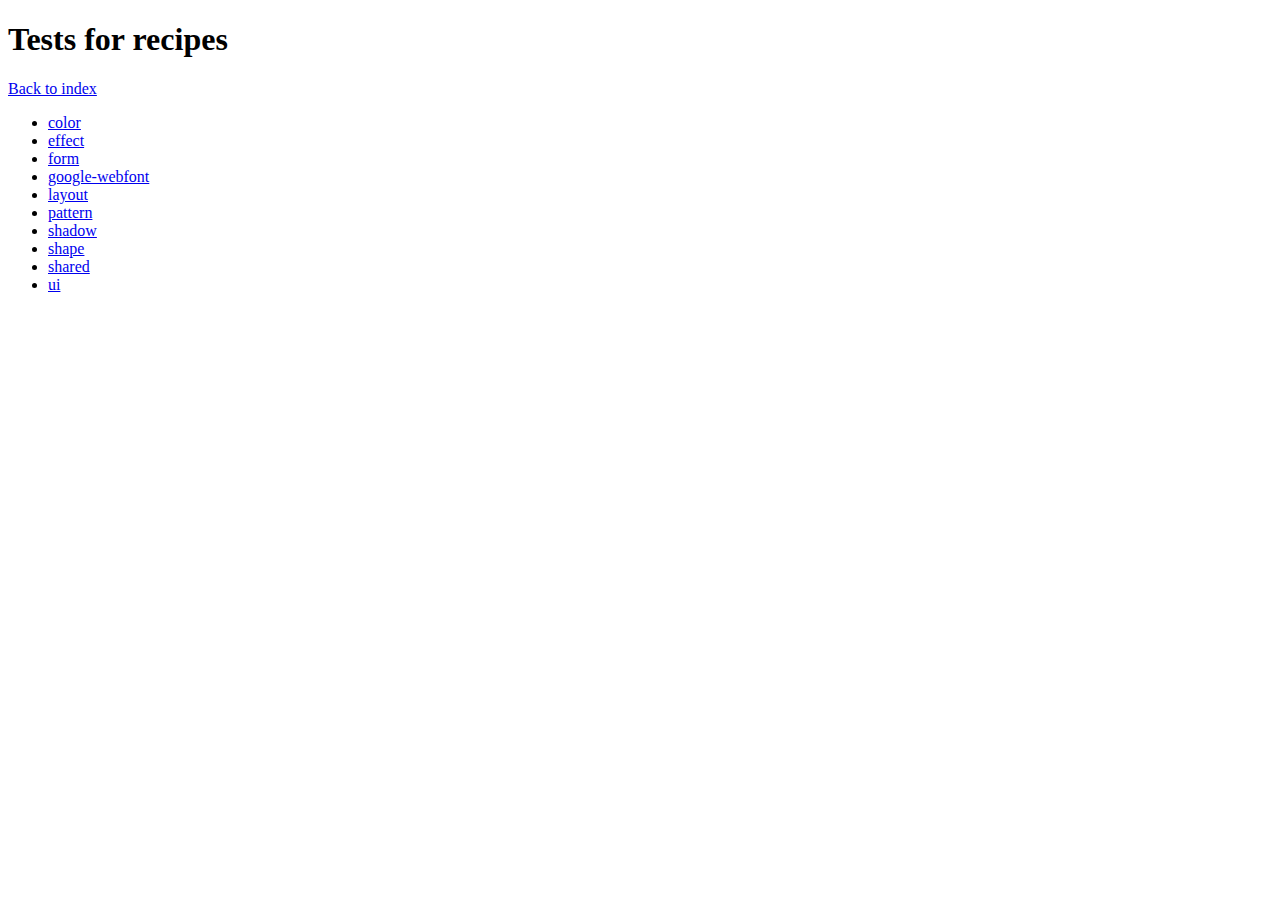
<file: src/sencha/2.0.1/trunk/www/cfa/sdk/resources/themes/vendor/compass-recipes/tests/recipes/index.html>
<!doctype html>
<h1>Tests for recipes</h1>

<a href="../">Back to index</a>

<ul>
    <li><a href="color">color</a></li>
    <li><a href="effect">effect</a></li>
    <li><a href="form">form</a></li>
    <li><a href="google-webfont">google-webfont</a></li>
    <li><a href="layout">layout</a></li>
    <li><a href="pattern">pattern</a></li>
    <li><a href="shadow">shadow</a></li>
    <li><a href="shape">shape</a></li>
    <li><a href="shared">shared</a></li>
    <li><a href="ui">ui</a></li>
</ul>
</file>
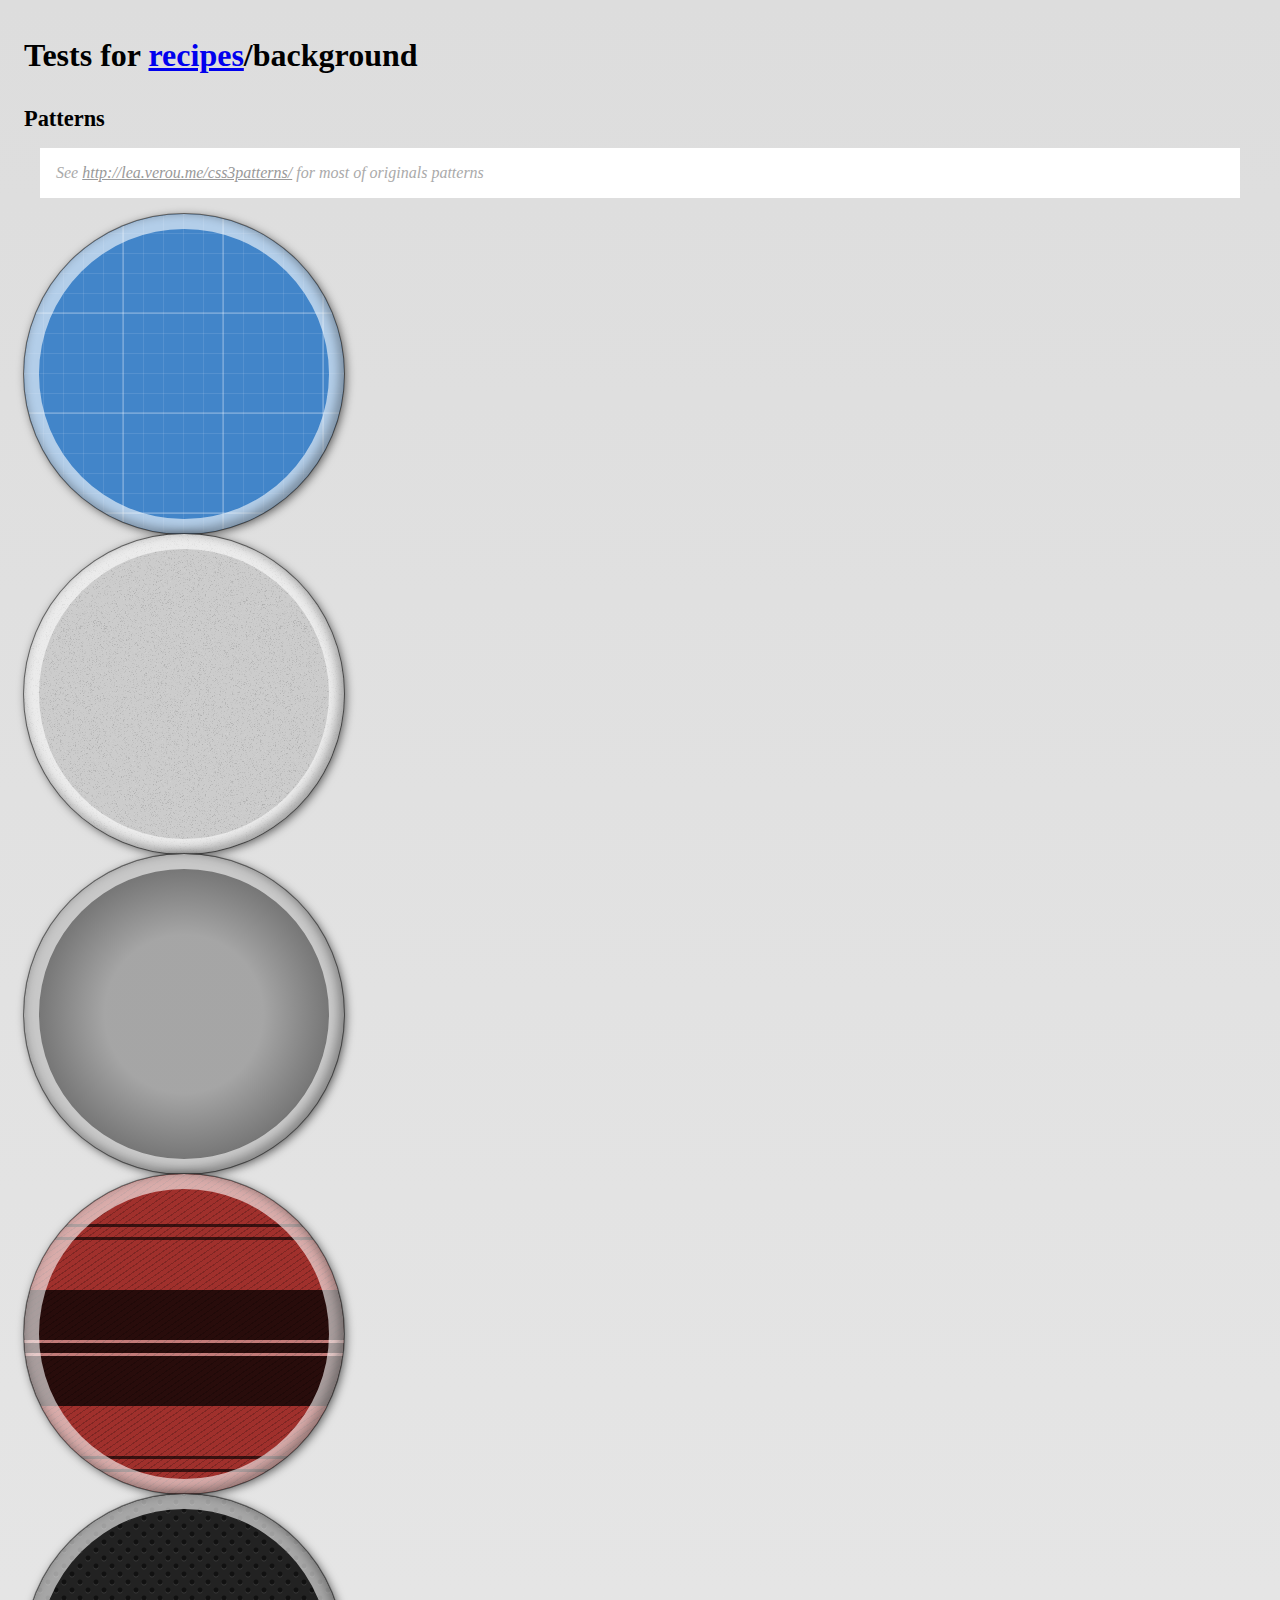
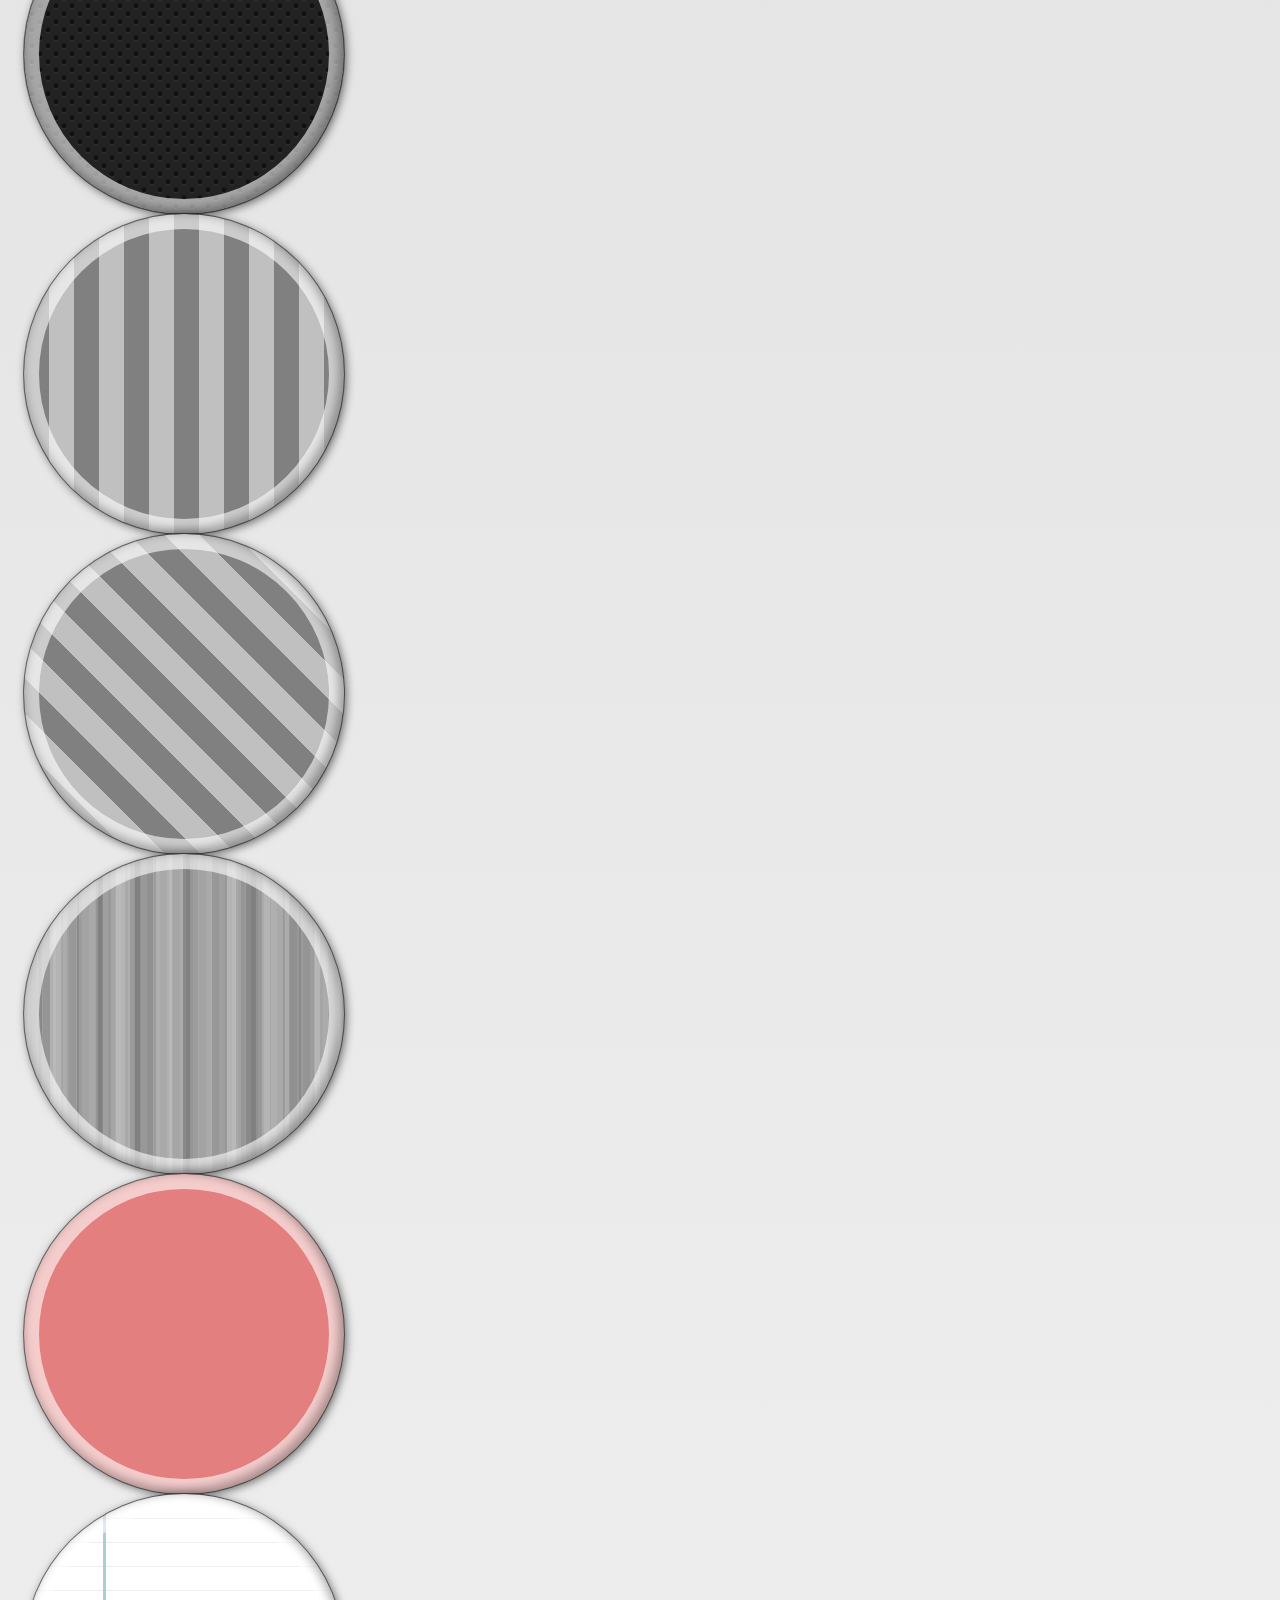
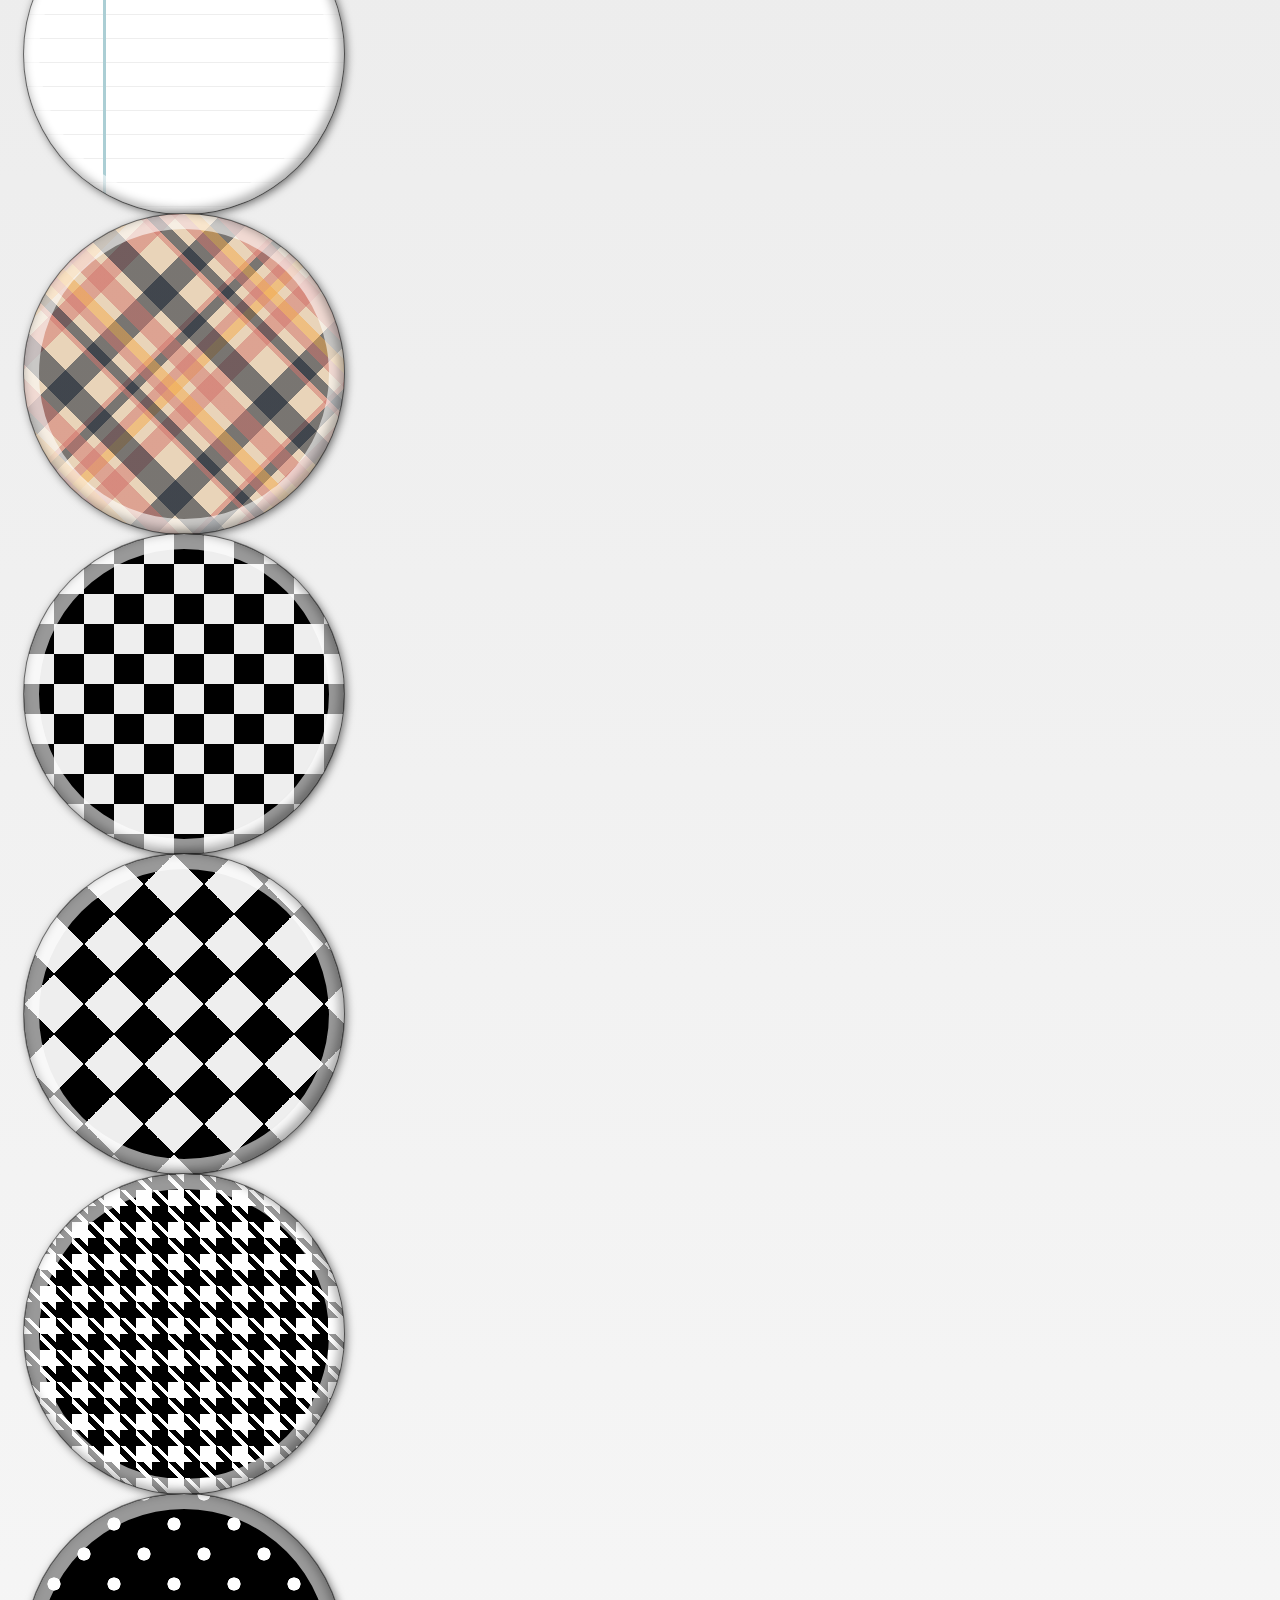
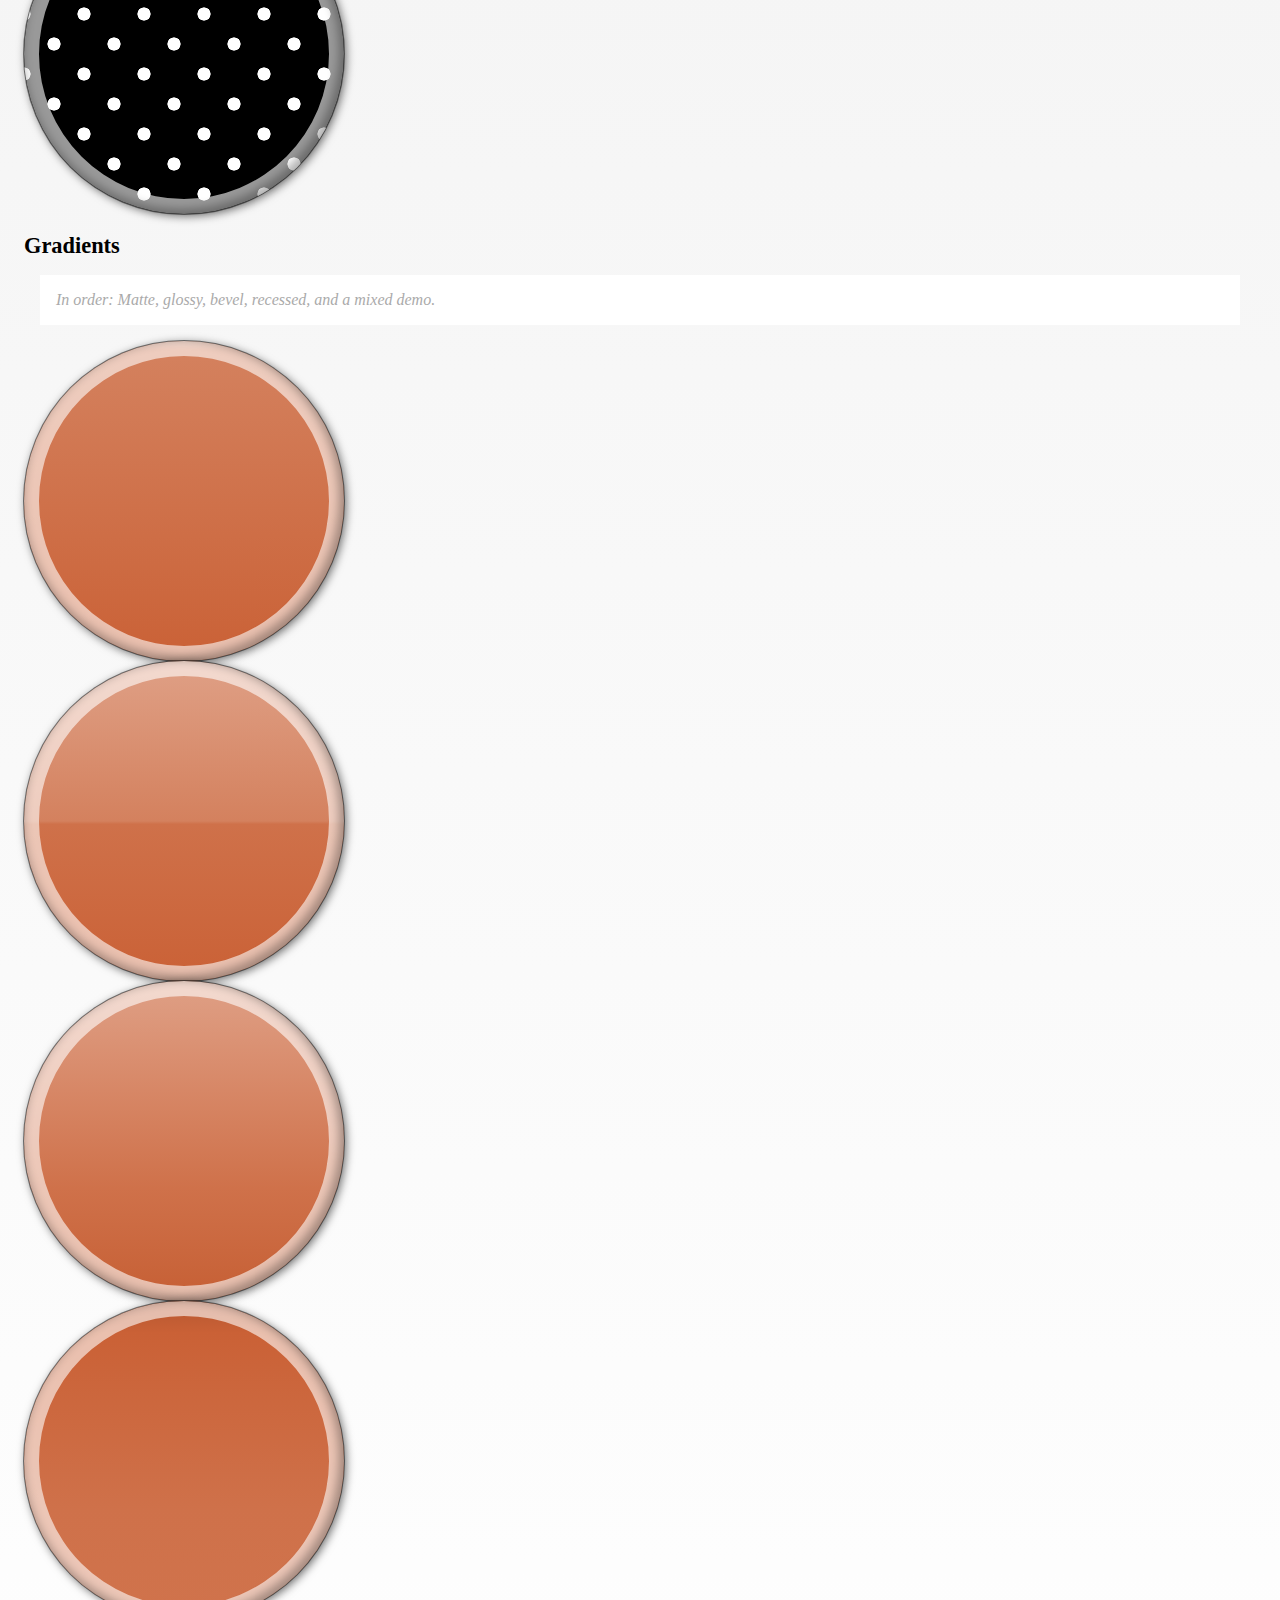
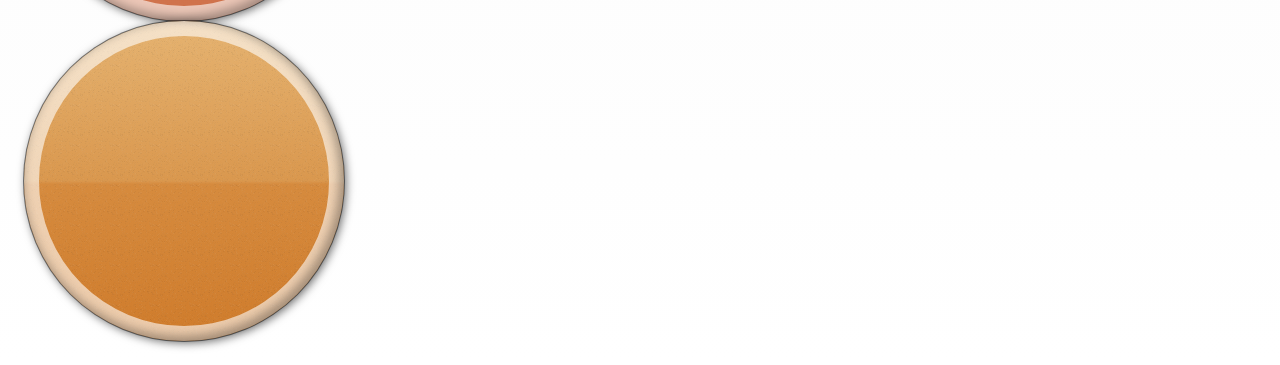
<file: src/sencha/2.0.1/trunk/www/cfa/sdk/resources/themes/vendor/compass-recipes/tests/recipes/background/index.html>
<!doctype html>
<link rel="stylesheet" href="s.css" />
<h1>Tests for <a href="../">recipes</a>/background</h1>

<h2>Patterns</h2>

<p class="doc">
    See <a href="http://lea.verou.me/css3patterns/">http://lea.verou.me/css3patterns/</a> for most of originals patterns
</p>

<div class="background-blueprint-grid"></div>

<div class="background-noise"></div>

<div class="background-radial-overlay"></div>

<div class="background-tartan"></div>

<div class="background-carbon-fiber"></div>

<div class="background-horizontal-stripes"></div>

<div class="background-diagonal-stripes"></div>

<div class="background-stripes-cicada"></div>

<div class="background-tablecloth"></div>

<div class="background-lined-paper"></div>

<div class="background-madras"></div>

<div class="background-checkerboard"></div>

<div class="background-checkerboard-diagonal"></div>

<div class="background-houndstooth"></div>

<div class="background-polka-dot"></div>

<h2>Gradients</h2>

<p class="doc">
    In order: Matte, glossy, bevel, recessed, and a mixed demo.
</p>

<div class="background-matte"></div>

<div class="background-glossy"></div>

<div class="background-bevel"></div>

<div class="background-recessed"></div>

<div class="background-mixed"></div>
</file>
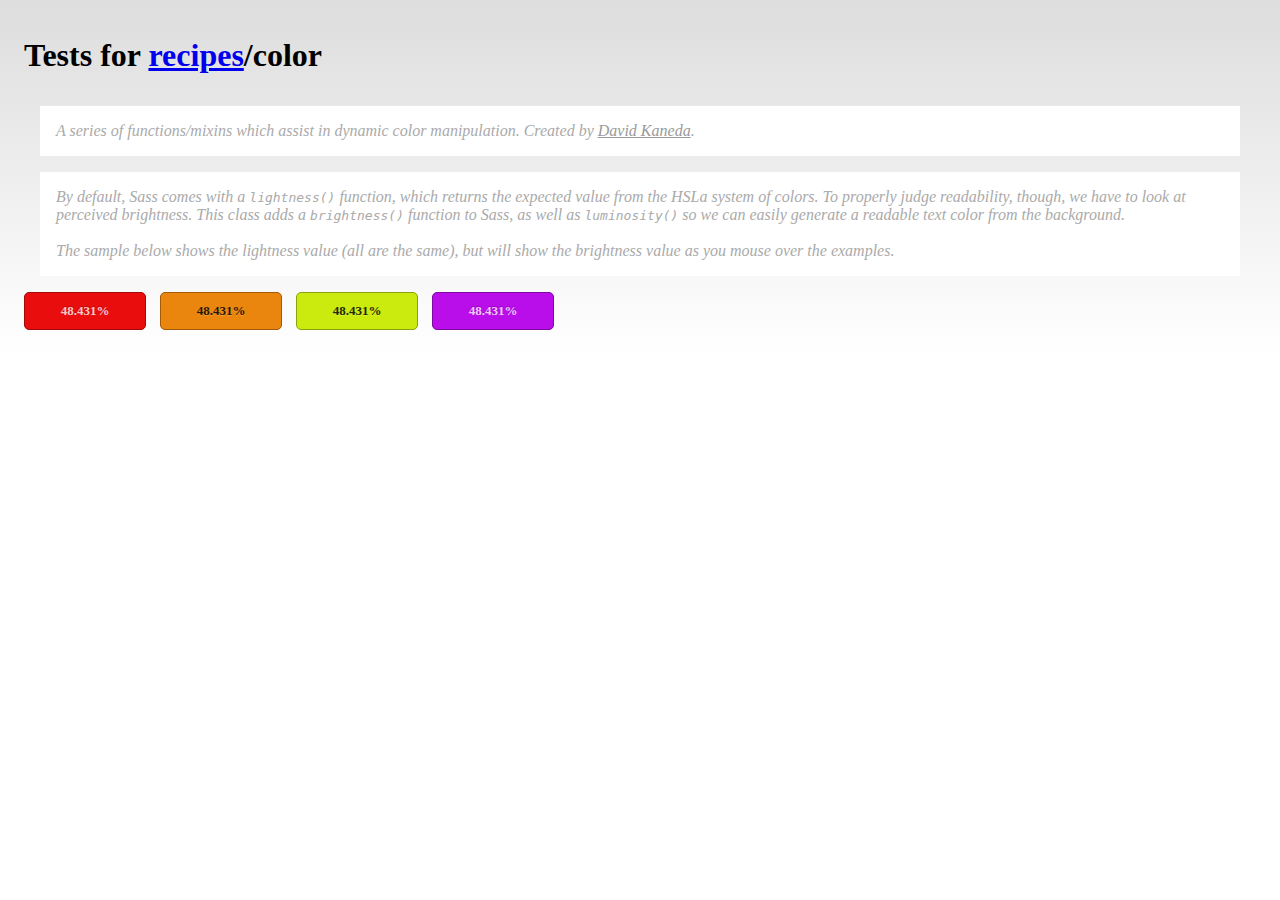
<file: src/sencha/2.0.1/trunk/www/cfa/sdk/resources/themes/vendor/compass-recipes/tests/recipes/color/index.html>
<!doctype html>
<link rel="stylesheet" href="s.css" />
<h1>Tests for <a href="../">recipes</a>/color</h1>

<p class="doc">
    A series of functions/mixins which assist in dynamic color manipulation.
    Created by <a href="http://www.davidkaneda.com">David Kaneda</a>.
</p>

<p class="doc">
    By default, Sass comes with a <code>lightness()</code> function, which returns the expected value from the HSLa system of colors. To properly judge readability, though, we have to look at perceived brightness. This class adds a <code>brightness()</code> function to Sass, as well as <code>luminosity()</code> so we can easily generate a readable text color from the background.<br><br>

    The sample below shows the lightness value (all are the same), but will show the brightness value as you mouse over the examples.
</p>

<div class="swatch1"></div>

<div class="swatch2"></div>

<div class="swatch3"></div>

<div class="swatch4"></div>

<div class="swatch5"></div>
</file>
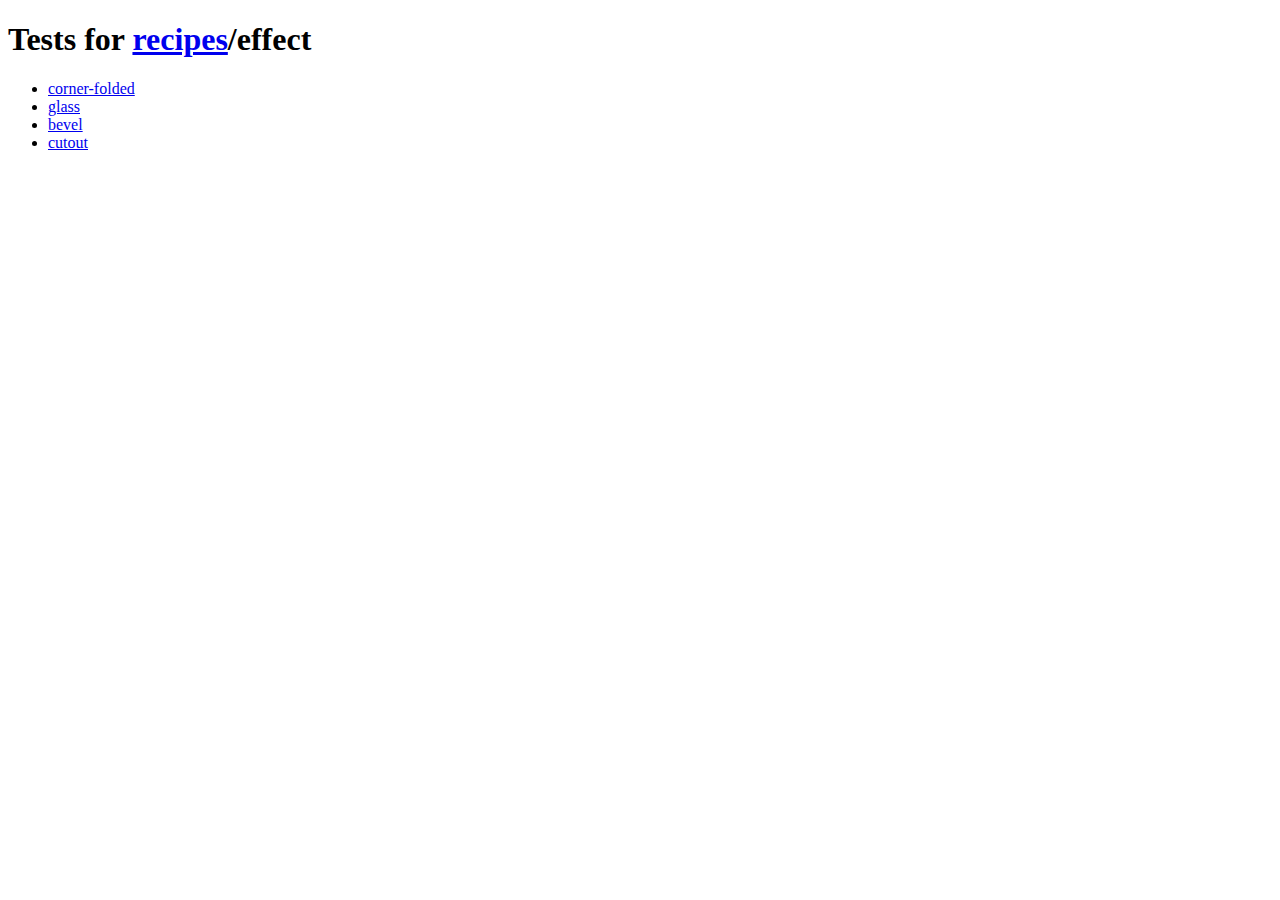
<file: src/sencha/2.0.1/trunk/www/cfa/sdk/resources/themes/vendor/compass-recipes/tests/recipes/effect/index.html>
<!doctype html>
<h1>Tests for <a href="../">recipes</a>/effect</h1>

<ul>
    <li><a href="corner-folded">corner-folded</a></li>
    <li><a href="glass">glass</a></li>
    <li><a href="bevel">bevel</a></li>
    <li><a href="cutout">cutout</a></li>

</ul>
</file>
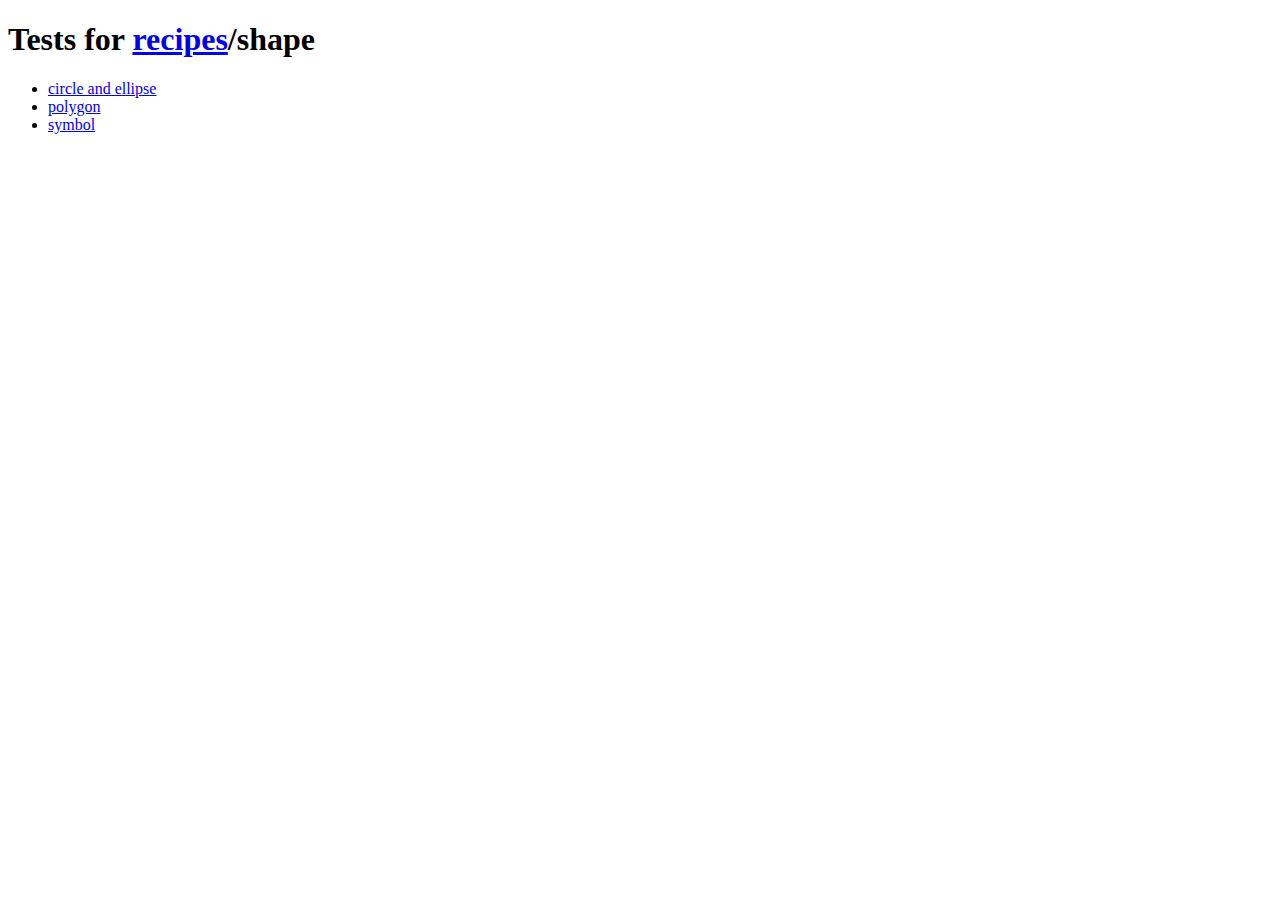
<file: src/sencha/2.0.1/trunk/www/cfa/sdk/resources/themes/vendor/compass-recipes/tests/recipes/shape/index.html>
<!doctype html>
<h1>Tests for <a href="../">recipes</a>/shape</h1>

<ul>
    <li><a href="ellipse">circle and ellipse</a></li>
    <li><a href="polygon">polygon</a></li>
    <li><a href="symbol">symbol</a></li>
</ul>
</file>
<file: src/sencha/2.0.1/trunk/www/cfa/sdk/resources/themes/vendor/compass-recipes/tests/recipes/background/s.css>
html {
  padding: 1em;
  background: -webkit-gradient(linear, 50% 0%, 50% 100%, color-stop(0%, #dddddd), color-stop(100%, #ffffff)) no-repeat;
  background: -webkit-linear-gradient(#dddddd, #ffffff) no-repeat;
  background: -moz-linear-gradient(#dddddd, #ffffff) no-repeat;
  background: -o-linear-gradient(#dddddd, #ffffff) no-repeat;
  background: -ms-linear-gradient(#dddddd, #ffffff) no-repeat;
  background: linear-gradient(#dddddd, #ffffff) no-repeat;
}

h1 {
  font-size: 2em;
  margin-bottom: 1em;
}

h2 {
  font-size: 1.4em;
  margin-bottom: .6em;
}

.doc {
  background: #fff;
  border: #ddd;
  padding: 1em;
  color: #aaa;
  margin: 1em;
  font-style: italic;
}
.doc a {
  color: #999;
}

/**
 * Background noise recipe
 * 
 * This recipe use a sass function to generate a .png file
 * 
 * Inspired by a jQuery plugin "Noisy" by Daniel Rapp @DanielRapp
 * @link https://github.com/DanielRapp/Noisy
 * 
 * Converted using Sass by Aaron Russell @aaronrussell & Philipp Bosch @philippbosch
 * @link https://gist.github.com/1021332
 * 
 * Ported to a sass gem by Antti Salonen @antsa
 * @link https://github.com/antsa/sassy_noise
 * 
 * Mixin:        background-noise
 * Function:     background_noise
 * 
 * @author Daniel Rapp @DanielRapp
 * @author Aaron Russell @aaronrussell
 * @author Philipp Bosch @philippbosch
 * @author Antti Salonen @antsa
 * @author Maxime Thirouin maxime.thirouin@gmail.com @MoOx
 */
/**
 *
 * @class Gradients
 * @author David Kaneda http://www.davidkaneda.com/
 *
 */
/**
 * Adds a background gradient into a specified selector.
 * 
 *     @include background-gradient(#444, 'glossy');
 * 
 * You can also use color-stops if you want full control of the gradient:
 * 
 *     @include background-gradient(#444, color-stops(#333, #222, #111));
 * 
 * @param {color} $bg-color
 * The base color of the gradient.
 * 
 * @param {string/list} $type
 * The style of the gradient, one of five pre-defined options: matte, bevel, glossy, recessed, or linear:
 *
 *     @include background-gradient(red, 'glossy');
 *
 * It can also accept a list of color-stop values:;
 * 
 *     @include background-gradient(black, color-stops(#333, #111, #000));
 * 
 * @param {string} $direction
 * The direction of the gradient.
 */
/**
 * Blueprint grid background pattern
 * 
 * @link http://lea.verou.me/css3patterns/#blueprint-grid
 *
 * @author Lea Verou http://lea.verou.me/ for the original pattern
 * @author Maxime Thirouin maxime.thirouin@gmail.com @MoOx for the sass mixin
 */
/**
 * Background overlay inspired by Google Chrome modal overlay
 * 
 * @author Maxime Thirouin @MoOx maxime.thirouin@gmail.com
 */
/**
 *
 * Before compass 0.11.5, you need to add
 * Compass::BrowserSupport.add_support("repeating-linear-gradient", "webkit", "moz", "o", "ms")
 * To your configuration (config.rb)
 * @see https://github.com/chriseppstein/compass/issues/401
 *
 * @link http://lea.verou.me/css3patterns/#tartan
 *
 * @author Marta Armada http://swwweet.com/ for the original pattern
 * @author Maxime Thirouin maxime.thirouin@gmail.com @MoOx for the sass mixin
 */
/**
 * Carbon Fiber background pattern
 *
 * @author Lea Verou http://lea.verou.me/ for the original pattern
 * @author David Kaneda http://www.davidkaneda.com/ for the Sass mixin
 *
 * @link http://lea.verou.me/css3patterns/
 *
 */
/**
 * Striped background patterns
 *
 * Before compass 0.11.5, you need to add
 * Compass::BrowserSupport.add_support("repeating-linear-gradient", "webkit", "moz", "o", "ms")
 * To your configuration (config.rb)
 * @see https://github.com/chriseppstein/compass/issues/401
 *
 * @link http://lea.verou.me/css3patterns/#horizontal-stripes
 * @link http://lea.verou.me/css3patterns/#vertical-stripes
 *
 * @author Lea Verou http://lea.verou.me/ for the original pattern
 * @author Mason Wendell mason@canarypromo.com @canarymason for the sass mixin
 */
/**
 * Cicada background pattern
 *
 * @link http://lea.verou.me/css3patterns/#cicada-stripes
 *
 * @author Randy Merril http://forthedeveloper.com/ for the original pattern
 * @author Mason Wendell mason@canarypromo.com @canarymason for the sass mixin
 */
/**
 *
 * Tablecloth background pattern
 *
 * @link http://lea.verou.me/css3patterns/#tablecloth
 *
 * @author Lea Verou http://lea.verou.me/ for the original pattern
 * @author Mason Wendell mason@canarypromo.com @canarymason for the sass mixin
 */
/**
 * Lined paper background pattern
 *
 * @link http://lea.verou.me/css3patterns/#lined-paper
 *
 * @author Sarah Backhouse http://www.jadu.net/ for the original pattern
 * @author Mason Wendell mason@canarypromo.com @canarymason for the sass mixin
 */
/**
 * Madras background pattern
 *
 * Before compass 0.11.5, you need to add
 * Compass::BrowserSupport.add_support("repeating-linear-gradient", "webkit", "moz", "o", "ms")
 * To your configuration (config.rb)
 * @see https://github.com/chriseppstein/compass/issues/401
 *
 * @link http://lea.verou.me/css3patterns/#madras
 *
 * @author Divya Manian http://nimbupani.com/ for the original pattern
 * @author Mason Wendell mason@canarypromo.com @canarymason for the sass mixin
 */
/**
 * Checkerboard background pattern
 *
 * @link http://lea.verou.me/css3patterns/#checkerboard
 * @link http://lea.verou.me/css3patterns/#diagonal-checkerboard
 *
 * @author Lea Verou http://lea.verou.me/ for the original pattern
 * @author Mason Wendell mason@canarypromo.com @canarymason for the sass mixin
 */
/**
 *
 * Houndstooth background pattern
 *
 * @link http://lea.verou.me/css3patterns/#houndstooth
 *
 * @author Antoine Bernier http://abernier.name for the original pattern
 * @author Mason Wendell mason@canarypromo.com @canarymason for the sass mixin
 */
/**
 *
 * Polkadot background pattern
 *
 * @link http://lea.verou.me/css3patterns/#polka-dot
 *
 * @author Lea Verou http://lea.verou.me/ for the original pattern
 * @author Mason Wendell mason@canarypromo.com @canarymason for the sass mixin
 */
div {
  width: 20em;
  height: 20em;
  cursor: pointer;
  background-color: #ccc;
  -moz-border-radius: 50%;
  -webkit-border-radius: 50%;
  -o-border-radius: 50%;
  -ms-border-radius: 50%;
  -khtml-border-radius: 50%;
  border-radius: 50%;
  -moz-box-shadow: -3px -3px 10px 2px rgba(0, 0, 0, 0.3) inset, 0 0 0 15px rgba(255, 255, 255, 0.6) inset, 0 0 0 1px rgba(0, 0, 0, 0.5), 2px 2px 10px rgba(0, 0, 0, 0.6);
  -webkit-box-shadow: -3px -3px 10px 2px rgba(0, 0, 0, 0.3) inset, 0 0 0 15px rgba(255, 255, 255, 0.6) inset, 0 0 0 1px rgba(0, 0, 0, 0.5), 2px 2px 10px rgba(0, 0, 0, 0.6);
  -o-box-shadow: -3px -3px 10px 2px rgba(0, 0, 0, 0.3) inset, 0 0 0 15px rgba(255, 255, 255, 0.6) inset, 0 0 0 1px rgba(0, 0, 0, 0.5), 2px 2px 10px rgba(0, 0, 0, 0.6);
  box-shadow: -3px -3px 10px 2px rgba(0, 0, 0, 0.3) inset, 0 0 0 15px rgba(255, 255, 255, 0.6) inset, 0 0 0 1px rgba(0, 0, 0, 0.5), 2px 2px 10px rgba(0, 0, 0, 0.6);
}

.background-blueprint-grid {
  background-color: #4285c9;
  background-image: -webkit-gradient(linear, 50% 0%, 50% 2, color-stop(100%, rgba(255, 255, 255, 0.2)), color-stop(100%, rgba(255, 255, 255, 0))), -webkit-gradient(linear, 0% 50%, 2 50%, color-stop(100%, rgba(255, 255, 255, 0.2)), color-stop(100%, rgba(255, 255, 255, 0))), -webkit-gradient(linear, 50% 0%, 50% 1, color-stop(100%, rgba(255, 255, 255, 0.1)), color-stop(100%, rgba(255, 255, 255, 0))), -webkit-gradient(linear, 0% 50%, 1 50%, color-stop(100%, rgba(255, 255, 255, 0.1)), color-stop(100%, rgba(255, 255, 255, 0)));
  background-image: -webkit-linear-gradient(rgba(255, 255, 255, 0.2) 2px, rgba(255, 255, 255, 0) 2px), -webkit-linear-gradient(left, rgba(255, 255, 255, 0.2) 2px, rgba(255, 255, 255, 0) 2px), -webkit-linear-gradient(rgba(255, 255, 255, 0.1) 1px, rgba(255, 255, 255, 0) 1px), -webkit-linear-gradient(left, rgba(255, 255, 255, 0.1) 1px, rgba(255, 255, 255, 0) 1px);
  background-image: -moz-linear-gradient(rgba(255, 255, 255, 0.2) 2px, rgba(255, 255, 255, 0) 2px), -moz-linear-gradient(left, rgba(255, 255, 255, 0.2) 2px, rgba(255, 255, 255, 0) 2px), -moz-linear-gradient(rgba(255, 255, 255, 0.1) 1px, rgba(255, 255, 255, 0) 1px), -moz-linear-gradient(left, rgba(255, 255, 255, 0.1) 1px, rgba(255, 255, 255, 0) 1px);
  background-image: -o-linear-gradient(rgba(255, 255, 255, 0.2) 2px, rgba(255, 255, 255, 0) 2px), -o-linear-gradient(left, rgba(255, 255, 255, 0.2) 2px, rgba(255, 255, 255, 0) 2px), -o-linear-gradient(rgba(255, 255, 255, 0.1) 1px, rgba(255, 255, 255, 0) 1px), -o-linear-gradient(left, rgba(255, 255, 255, 0.1) 1px, rgba(255, 255, 255, 0) 1px);
  background-image: -ms-linear-gradient(rgba(255, 255, 255, 0.2) 2px, rgba(255, 255, 255, 0) 2px), -ms-linear-gradient(left, rgba(255, 255, 255, 0.2) 2px, rgba(255, 255, 255, 0) 2px), -ms-linear-gradient(rgba(255, 255, 255, 0.1) 1px, rgba(255, 255, 255, 0) 1px), -ms-linear-gradient(left, rgba(255, 255, 255, 0.1) 1px, rgba(255, 255, 255, 0) 1px);
  background-image: linear-gradient(rgba(255, 255, 255, 0.2) 2px, rgba(255, 255, 255, 0) 2px), linear-gradient(left, rgba(255, 255, 255, 0.2) 2px, rgba(255, 255, 255, 0) 2px), linear-gradient(rgba(255, 255, 255, 0.1) 1px, rgba(255, 255, 255, 0) 1px), linear-gradient(left, rgba(255, 255, 255, 0.1) 1px, rgba(255, 255, 255, 0) 1px);
  background-size: 100px 100px, 100px 100px, 20px 20px, 20px 20px;
  background-position: -2px -2px, -2px -2px, -1px -1px, -1px -1px;
}

.background-noise {
  background-image: url('[data-uri]');
  background-repeat: repeat;
}

.background-radial-overlay {
  background-image: -webkit-gradient(radial, 50% 50%, 0, 50% 50%, 100, color-stop(0%, rgba(127, 127, 127, 0.5)), color-stop(35%, rgba(127, 127, 127, 0.5)), color-stop(100%, rgba(0, 0, 0, 0.7)));
  background-image: -webkit-radial-gradient(rgba(127, 127, 127, 0.5), rgba(127, 127, 127, 0.5) 35%, rgba(0, 0, 0, 0.7));
  background-image: -moz-radial-gradient(rgba(127, 127, 127, 0.5), rgba(127, 127, 127, 0.5) 35%, rgba(0, 0, 0, 0.7));
  background-image: -o-radial-gradient(rgba(127, 127, 127, 0.5), rgba(127, 127, 127, 0.5) 35%, rgba(0, 0, 0, 0.7));
  background-image: -ms-radial-gradient(rgba(127, 127, 127, 0.5), rgba(127, 127, 127, 0.5) 35%, rgba(0, 0, 0, 0.7));
  background-image: radial-gradient(rgba(127, 127, 127, 0.5), rgba(127, 127, 127, 0.5) 35%, rgba(0, 0, 0, 0.7));
}

.background-tartan {
  background-color: #a0302c;
  background-image: -webkit-repeating-linear-gradient(rgba(255, 255, 255, 0), rgba(255, 255, 255, 0) 50px, rgba(0, 0, 0, 0.4) 50px, rgba(0, 0, 0, 0.4) 53px, rgba(255, 255, 255, 0) 53px, rgba(255, 255, 255, 0) 63px, rgba(0, 0, 0, 0.4) 63px, rgba(0, 0, 0, 0.4) 66px, rgba(255, 255, 255, 0) 66px, rgba(255, 255, 255, 0) 116px, rgba(0, 0, 0, 0.5) 116px, rgba(0, 0, 0, 0.5) 166px, rgba(255, 255, 255, 0.2) 166px, rgba(255, 255, 255, 0.2) 169px, rgba(0, 0, 0, 0.5) 169px, rgba(0, 0, 0, 0.5) 179px, rgba(255, 255, 255, 0.2) 179px, rgba(255, 255, 255, 0.2) 182px, rgba(0, 0, 0, 0.5) 182px, rgba(0, 0, 0, 0.5) 232px, rgba(255, 255, 255, 0) 232px), -webkit-repeating-linear-gradient(180deg, rgba(255, 255, 255, 0), rgba(255, 255, 255, 0) 50px, rgba(0, 0, 0, 0.4) 50px, rgba(0, 0, 0, 0.4) 53px, rgba(255, 255, 255, 0) 53px, rgba(255, 255, 255, 0) 63px, rgba(0, 0, 0, 0.4) 63px, rgba(0, 0, 0, 0.4) 66px, rgba(255, 255, 255, 0) 66px, rgba(255, 255, 255, 0) 116px, rgba(0, 0, 0, 0.5) 116px, rgba(0, 0, 0, 0.5) 166px, rgba(255, 255, 255, 0.2) 166px, rgba(255, 255, 255, 0.2) 169px, rgba(0, 0, 0, 0.5) 169px, rgba(0, 0, 0, 0.5) 179px, rgba(255, 255, 255, 0.2) 179px, rgba(255, 255, 255, 0.2) 182px, rgba(0, 0, 0, 0.5) 182px, rgba(0, 0, 0, 0.5) 232px, rgba(255, 255, 255, 0) 232px), -webkit-repeating-linear-gradient(-35deg, rgba(255, 255, 255, 0), rgba(255, 255, 255, 0) 2px, rgba(0, 0, 0, 0.2) 2px, rgba(0, 0, 0, 0.2) 3px, rgba(255, 255, 255, 0) 3px, rgba(255, 255, 255, 0) 5px, rgba(0, 0, 0, 0.2) 5px);
  background-image: -moz-repeating-linear-gradient(rgba(255, 255, 255, 0), rgba(255, 255, 255, 0) 50px, rgba(0, 0, 0, 0.4) 50px, rgba(0, 0, 0, 0.4) 53px, rgba(255, 255, 255, 0) 53px, rgba(255, 255, 255, 0) 63px, rgba(0, 0, 0, 0.4) 63px, rgba(0, 0, 0, 0.4) 66px, rgba(255, 255, 255, 0) 66px, rgba(255, 255, 255, 0) 116px, rgba(0, 0, 0, 0.5) 116px, rgba(0, 0, 0, 0.5) 166px, rgba(255, 255, 255, 0.2) 166px, rgba(255, 255, 255, 0.2) 169px, rgba(0, 0, 0, 0.5) 169px, rgba(0, 0, 0, 0.5) 179px, rgba(255, 255, 255, 0.2) 179px, rgba(255, 255, 255, 0.2) 182px, rgba(0, 0, 0, 0.5) 182px, rgba(0, 0, 0, 0.5) 232px, rgba(255, 255, 255, 0) 232px), -moz-repeating-linear-gradient(180deg, rgba(255, 255, 255, 0), rgba(255, 255, 255, 0) 50px, rgba(0, 0, 0, 0.4) 50px, rgba(0, 0, 0, 0.4) 53px, rgba(255, 255, 255, 0) 53px, rgba(255, 255, 255, 0) 63px, rgba(0, 0, 0, 0.4) 63px, rgba(0, 0, 0, 0.4) 66px, rgba(255, 255, 255, 0) 66px, rgba(255, 255, 255, 0) 116px, rgba(0, 0, 0, 0.5) 116px, rgba(0, 0, 0, 0.5) 166px, rgba(255, 255, 255, 0.2) 166px, rgba(255, 255, 255, 0.2) 169px, rgba(0, 0, 0, 0.5) 169px, rgba(0, 0, 0, 0.5) 179px, rgba(255, 255, 255, 0.2) 179px, rgba(255, 255, 255, 0.2) 182px, rgba(0, 0, 0, 0.5) 182px, rgba(0, 0, 0, 0.5) 232px, rgba(255, 255, 255, 0) 232px), -moz-repeating-linear-gradient(-35deg, rgba(255, 255, 255, 0), rgba(255, 255, 255, 0) 2px, rgba(0, 0, 0, 0.2) 2px, rgba(0, 0, 0, 0.2) 3px, rgba(255, 255, 255, 0) 3px, rgba(255, 255, 255, 0) 5px, rgba(0, 0, 0, 0.2) 5px);
  background-image: -o-repeating-linear-gradient(rgba(255, 255, 255, 0), rgba(255, 255, 255, 0) 50px, rgba(0, 0, 0, 0.4) 50px, rgba(0, 0, 0, 0.4) 53px, rgba(255, 255, 255, 0) 53px, rgba(255, 255, 255, 0) 63px, rgba(0, 0, 0, 0.4) 63px, rgba(0, 0, 0, 0.4) 66px, rgba(255, 255, 255, 0) 66px, rgba(255, 255, 255, 0) 116px, rgba(0, 0, 0, 0.5) 116px, rgba(0, 0, 0, 0.5) 166px, rgba(255, 255, 255, 0.2) 166px, rgba(255, 255, 255, 0.2) 169px, rgba(0, 0, 0, 0.5) 169px, rgba(0, 0, 0, 0.5) 179px, rgba(255, 255, 255, 0.2) 179px, rgba(255, 255, 255, 0.2) 182px, rgba(0, 0, 0, 0.5) 182px, rgba(0, 0, 0, 0.5) 232px, rgba(255, 255, 255, 0) 232px), -o-repeating-linear-gradient(180deg, rgba(255, 255, 255, 0), rgba(255, 255, 255, 0) 50px, rgba(0, 0, 0, 0.4) 50px, rgba(0, 0, 0, 0.4) 53px, rgba(255, 255, 255, 0) 53px, rgba(255, 255, 255, 0) 63px, rgba(0, 0, 0, 0.4) 63px, rgba(0, 0, 0, 0.4) 66px, rgba(255, 255, 255, 0) 66px, rgba(255, 255, 255, 0) 116px, rgba(0, 0, 0, 0.5) 116px, rgba(0, 0, 0, 0.5) 166px, rgba(255, 255, 255, 0.2) 166px, rgba(255, 255, 255, 0.2) 169px, rgba(0, 0, 0, 0.5) 169px, rgba(0, 0, 0, 0.5) 179px, rgba(255, 255, 255, 0.2) 179px, rgba(255, 255, 255, 0.2) 182px, rgba(0, 0, 0, 0.5) 182px, rgba(0, 0, 0, 0.5) 232px, rgba(255, 255, 255, 0) 232px), -o-repeating-linear-gradient(-35deg, rgba(255, 255, 255, 0), rgba(255, 255, 255, 0) 2px, rgba(0, 0, 0, 0.2) 2px, rgba(0, 0, 0, 0.2) 3px, rgba(255, 255, 255, 0) 3px, rgba(255, 255, 255, 0) 5px, rgba(0, 0, 0, 0.2) 5px);
  background-image: -ms-repeating-linear-gradient(rgba(255, 255, 255, 0), rgba(255, 255, 255, 0) 50px, rgba(0, 0, 0, 0.4) 50px, rgba(0, 0, 0, 0.4) 53px, rgba(255, 255, 255, 0) 53px, rgba(255, 255, 255, 0) 63px, rgba(0, 0, 0, 0.4) 63px, rgba(0, 0, 0, 0.4) 66px, rgba(255, 255, 255, 0) 66px, rgba(255, 255, 255, 0) 116px, rgba(0, 0, 0, 0.5) 116px, rgba(0, 0, 0, 0.5) 166px, rgba(255, 255, 255, 0.2) 166px, rgba(255, 255, 255, 0.2) 169px, rgba(0, 0, 0, 0.5) 169px, rgba(0, 0, 0, 0.5) 179px, rgba(255, 255, 255, 0.2) 179px, rgba(255, 255, 255, 0.2) 182px, rgba(0, 0, 0, 0.5) 182px, rgba(0, 0, 0, 0.5) 232px, rgba(255, 255, 255, 0) 232px), -ms-repeating-linear-gradient(180deg, rgba(255, 255, 255, 0), rgba(255, 255, 255, 0) 50px, rgba(0, 0, 0, 0.4) 50px, rgba(0, 0, 0, 0.4) 53px, rgba(255, 255, 255, 0) 53px, rgba(255, 255, 255, 0) 63px, rgba(0, 0, 0, 0.4) 63px, rgba(0, 0, 0, 0.4) 66px, rgba(255, 255, 255, 0) 66px, rgba(255, 255, 255, 0) 116px, rgba(0, 0, 0, 0.5) 116px, rgba(0, 0, 0, 0.5) 166px, rgba(255, 255, 255, 0.2) 166px, rgba(255, 255, 255, 0.2) 169px, rgba(0, 0, 0, 0.5) 169px, rgba(0, 0, 0, 0.5) 179px, rgba(255, 255, 255, 0.2) 179px, rgba(255, 255, 255, 0.2) 182px, rgba(0, 0, 0, 0.5) 182px, rgba(0, 0, 0, 0.5) 232px, rgba(255, 255, 255, 0) 232px), -ms-repeating-linear-gradient(-35deg, rgba(255, 255, 255, 0), rgba(255, 255, 255, 0) 2px, rgba(0, 0, 0, 0.2) 2px, rgba(0, 0, 0, 0.2) 3px, rgba(255, 255, 255, 0) 3px, rgba(255, 255, 255, 0) 5px, rgba(0, 0, 0, 0.2) 5px);
  background-image: repeating-linear-gradient(rgba(255, 255, 255, 0), rgba(255, 255, 255, 0) 50px, rgba(0, 0, 0, 0.4) 50px, rgba(0, 0, 0, 0.4) 53px, rgba(255, 255, 255, 0) 53px, rgba(255, 255, 255, 0) 63px, rgba(0, 0, 0, 0.4) 63px, rgba(0, 0, 0, 0.4) 66px, rgba(255, 255, 255, 0) 66px, rgba(255, 255, 255, 0) 116px, rgba(0, 0, 0, 0.5) 116px, rgba(0, 0, 0, 0.5) 166px, rgba(255, 255, 255, 0.2) 166px, rgba(255, 255, 255, 0.2) 169px, rgba(0, 0, 0, 0.5) 169px, rgba(0, 0, 0, 0.5) 179px, rgba(255, 255, 255, 0.2) 179px, rgba(255, 255, 255, 0.2) 182px, rgba(0, 0, 0, 0.5) 182px, rgba(0, 0, 0, 0.5) 232px, rgba(255, 255, 255, 0) 232px), repeating-linear-gradient(180deg, rgba(255, 255, 255, 0), rgba(255, 255, 255, 0) 50px, rgba(0, 0, 0, 0.4) 50px, rgba(0, 0, 0, 0.4) 53px, rgba(255, 255, 255, 0) 53px, rgba(255, 255, 255, 0) 63px, rgba(0, 0, 0, 0.4) 63px, rgba(0, 0, 0, 0.4) 66px, rgba(255, 255, 255, 0) 66px, rgba(255, 255, 255, 0) 116px, rgba(0, 0, 0, 0.5) 116px, rgba(0, 0, 0, 0.5) 166px, rgba(255, 255, 255, 0.2) 166px, rgba(255, 255, 255, 0.2) 169px, rgba(0, 0, 0, 0.5) 169px, rgba(0, 0, 0, 0.5) 179px, rgba(255, 255, 255, 0.2) 179px, rgba(255, 255, 255, 0.2) 182px, rgba(0, 0, 0, 0.5) 182px, rgba(0, 0, 0, 0.5) 232px, rgba(255, 255, 255, 0) 232px), repeating-linear-gradient(-35deg, rgba(255, 255, 255, 0), rgba(255, 255, 255, 0) 2px, rgba(0, 0, 0, 0.2) 2px, rgba(0, 0, 0, 0.2) 3px, rgba(255, 255, 255, 0) 3px, rgba(255, 255, 255, 0) 5px, rgba(0, 0, 0, 0.2) 5px);
}

.background-carbon-fiber {
  background-image: -webkit-gradient(radial, 50% 50%, 0, 50% 50%, 3, color-stop(66.667%, #111111), color-stop(100%, rgba(4, 4, 4, 0))), -webkit-gradient(radial, 50% 50%, 0, 50% 50%, 3, color-stop(66.667%, #111111), color-stop(100%, rgba(4, 4, 4, 0))), -webkit-gradient(radial, 50% 50%, 0, 50% 50%, 3, color-stop(66.667%, rgba(255, 255, 255, 0.1)), color-stop(100%, rgba(255, 255, 255, 0))), -webkit-gradient(radial, 50% 50%, 0, 50% 50%, 3, color-stop(66.667%, rgba(255, 255, 255, 0.1)), color-stop(100%, rgba(255, 255, 255, 0)));
  background-image: -webkit-radial-gradient(#111111 2px, rgba(4, 4, 4, 0) 3px), -webkit-radial-gradient(#111111 2px, rgba(4, 4, 4, 0) 3px), -webkit-radial-gradient(rgba(255, 255, 255, 0.1) 2px, rgba(255, 255, 255, 0) 3px), -webkit-radial-gradient(rgba(255, 255, 255, 0.1) 2px, rgba(255, 255, 255, 0) 3px);
  background-image: -moz-radial-gradient(#111111 2px, rgba(4, 4, 4, 0) 3px), -moz-radial-gradient(#111111 2px, rgba(4, 4, 4, 0) 3px), -moz-radial-gradient(rgba(255, 255, 255, 0.1) 2px, rgba(255, 255, 255, 0) 3px), -moz-radial-gradient(rgba(255, 255, 255, 0.1) 2px, rgba(255, 255, 255, 0) 3px);
  background-image: -o-radial-gradient(#111111 2px, rgba(4, 4, 4, 0) 3px), -o-radial-gradient(#111111 2px, rgba(4, 4, 4, 0) 3px), -o-radial-gradient(rgba(255, 255, 255, 0.1) 2px, rgba(255, 255, 255, 0) 3px), -o-radial-gradient(rgba(255, 255, 255, 0.1) 2px, rgba(255, 255, 255, 0) 3px);
  background-image: -ms-radial-gradient(#111111 2px, rgba(4, 4, 4, 0) 3px), -ms-radial-gradient(#111111 2px, rgba(4, 4, 4, 0) 3px), -ms-radial-gradient(rgba(255, 255, 255, 0.1) 2px, rgba(255, 255, 255, 0) 3px), -ms-radial-gradient(rgba(255, 255, 255, 0.1) 2px, rgba(255, 255, 255, 0) 3px);
  background-image: radial-gradient(#111111 2px, rgba(4, 4, 4, 0) 3px), radial-gradient(#111111 2px, rgba(4, 4, 4, 0) 3px), radial-gradient(rgba(255, 255, 255, 0.1) 2px, rgba(255, 255, 255, 0) 3px), radial-gradient(rgba(255, 255, 255, 0.1) 2px, rgba(255, 255, 255, 0) 3px);
  background-repeat: repeat;
  background-position: 0 0, 8px 8px, 0 1px, 8px 9px;
  background-color: #222222;
  background-size: 16px 16px;
}

.background-horizontal-stripes {
  background-color: gray;
  background-image: -webkit-gradient(linear, 0% 50%, 100% 50%, color-stop(50%, rgba(0, 0, 0, 0)), color-stop(50%, rgba(255, 255, 255, 0.5)));
  background-image: -webkit-linear-gradient(left, rgba(0, 0, 0, 0) 50%, rgba(255, 255, 255, 0.5) 50%);
  background-image: -moz-linear-gradient(left, rgba(0, 0, 0, 0) 50%, rgba(255, 255, 255, 0.5) 50%);
  background-image: -o-linear-gradient(left, rgba(0, 0, 0, 0) 50%, rgba(255, 255, 255, 0.5) 50%);
  background-image: -ms-linear-gradient(left, rgba(0, 0, 0, 0) 50%, rgba(255, 255, 255, 0.5) 50%);
  background-image: linear-gradient(left, rgba(0, 0, 0, 0) 50%, rgba(255, 255, 255, 0.5) 50%);
  background-size: 50px 50px;
}

.background-diagonal-stripes {
  background-color: gray;
  background-image: -webkit-repeating-linear-gradient(45deg, rgba(0, 0, 0, 0), rgba(0, 0, 0, 0) 25px, rgba(255, 255, 255, 0.5) 25px, rgba(255, 255, 255, 0.5) 50px);
  background-image: -moz-repeating-linear-gradient(45deg, rgba(0, 0, 0, 0), rgba(0, 0, 0, 0) 25px, rgba(255, 255, 255, 0.5) 25px, rgba(255, 255, 255, 0.5) 50px);
  background-image: -o-repeating-linear-gradient(45deg, rgba(0, 0, 0, 0), rgba(0, 0, 0, 0) 25px, rgba(255, 255, 255, 0.5) 25px, rgba(255, 255, 255, 0.5) 50px);
  background-image: -ms-repeating-linear-gradient(45deg, rgba(0, 0, 0, 0), rgba(0, 0, 0, 0) 25px, rgba(255, 255, 255, 0.5) 25px, rgba(255, 255, 255, 0.5) 50px);
  background-image: repeating-linear-gradient(45deg, rgba(0, 0, 0, 0), rgba(0, 0, 0, 0) 25px, rgba(255, 255, 255, 0.5) 25px, rgba(255, 255, 255, 0.5) 50px);
}

.background-stripes-cicada {
  background-color: gray;
  background-image: -webkit-gradient(linear, 0% 50%, 100% 50%, color-stop(50%, rgba(255, 255, 255, 0.07)), color-stop(50%, rgba(0, 0, 0, 0))), -webkit-gradient(linear, 0% 50%, 100% 50%, color-stop(50%, rgba(255, 255, 255, 0.13)), color-stop(50%, rgba(0, 0, 0, 0))), -webkit-gradient(linear, 0% 50%, 100% 50%, color-stop(50%, rgba(0, 0, 0, 0)), color-stop(50%, rgba(255, 255, 255, 0.17))), -webkit-gradient(linear, 0% 50%, 100% 50%, color-stop(50%, rgba(0, 0, 0, 0)), color-stop(50%, rgba(255, 255, 255, 0.19)));
  background-image: -webkit-linear-gradient(left, rgba(255, 255, 255, 0.07) 50%, rgba(0, 0, 0, 0) 50%), -webkit-linear-gradient(left, rgba(255, 255, 255, 0.13) 50%, rgba(0, 0, 0, 0) 50%), -webkit-linear-gradient(left, rgba(0, 0, 0, 0) 50%, rgba(255, 255, 255, 0.17) 50%), -webkit-linear-gradient(left, rgba(0, 0, 0, 0) 50%, rgba(255, 255, 255, 0.19) 50%);
  background-image: -moz-linear-gradient(left, rgba(255, 255, 255, 0.07) 50%, rgba(0, 0, 0, 0) 50%), -moz-linear-gradient(left, rgba(255, 255, 255, 0.13) 50%, rgba(0, 0, 0, 0) 50%), -moz-linear-gradient(left, rgba(0, 0, 0, 0) 50%, rgba(255, 255, 255, 0.17) 50%), -moz-linear-gradient(left, rgba(0, 0, 0, 0) 50%, rgba(255, 255, 255, 0.19) 50%);
  background-image: -o-linear-gradient(left, rgba(255, 255, 255, 0.07) 50%, rgba(0, 0, 0, 0) 50%), -o-linear-gradient(left, rgba(255, 255, 255, 0.13) 50%, rgba(0, 0, 0, 0) 50%), -o-linear-gradient(left, rgba(0, 0, 0, 0) 50%, rgba(255, 255, 255, 0.17) 50%), -o-linear-gradient(left, rgba(0, 0, 0, 0) 50%, rgba(255, 255, 255, 0.19) 50%);
  background-image: -ms-linear-gradient(left, rgba(255, 255, 255, 0.07) 50%, rgba(0, 0, 0, 0) 50%), -ms-linear-gradient(left, rgba(255, 255, 255, 0.13) 50%, rgba(0, 0, 0, 0) 50%), -ms-linear-gradient(left, rgba(0, 0, 0, 0) 50%, rgba(255, 255, 255, 0.17) 50%), -ms-linear-gradient(left, rgba(0, 0, 0, 0) 50%, rgba(255, 255, 255, 0.19) 50%);
  background-image: linear-gradient(left, rgba(255, 255, 255, 0.07) 50%, rgba(0, 0, 0, 0) 50%), linear-gradient(left, rgba(255, 255, 255, 0.13) 50%, rgba(0, 0, 0, 0) 50%), linear-gradient(left, rgba(0, 0, 0, 0) 50%, rgba(255, 255, 255, 0.17) 50%), linear-gradient(left, rgba(0, 0, 0, 0) 50%, rgba(255, 255, 255, 0.19) 50%);
  background-size: 13px, 29px, 37px, 53px;
}

.background-tablecloth {
  background-color: white;
  background-image: -webkit-gradient(linear, 0, 0, color-stop(50%, rgba(200, 0, 0, 0.5)), color-stop(50%, rgba(0, 0, 0, 0))), -webkit-gradient(linear, 50% 0%, 50% 100%, color-stop(50%, rgba(200, 0, 0, 0.5)), color-stop(50%, rgba(0, 0, 0, 0)));
  background-image: -webkit-linear-gradient(0, rgba(200, 0, 0, 0.5) 50%, rgba(0, 0, 0, 0) 50%), -webkit-linear-gradient(rgba(200, 0, 0, 0.5) 50%, rgba(0, 0, 0, 0) 50%);
  background-image: -moz-linear-gradient(0, rgba(200, 0, 0, 0.5) 50%, rgba(0, 0, 0, 0) 50%), -moz-linear-gradient(rgba(200, 0, 0, 0.5) 50%, rgba(0, 0, 0, 0) 50%);
  background-image: -o-linear-gradient(0, rgba(200, 0, 0, 0.5) 50%, rgba(0, 0, 0, 0) 50%), -o-linear-gradient(rgba(200, 0, 0, 0.5) 50%, rgba(0, 0, 0, 0) 50%);
  background-image: -ms-linear-gradient(0, rgba(200, 0, 0, 0.5) 50%, rgba(0, 0, 0, 0) 50%), -ms-linear-gradient(rgba(200, 0, 0, 0.5) 50%, rgba(0, 0, 0, 0) 50%);
  background-image: linear-gradient(0, rgba(200, 0, 0, 0.5) 50%, rgba(0, 0, 0, 0) 50%), linear-gradient(rgba(200, 0, 0, 0.5) 50%, rgba(0, 0, 0, 0) 50%);
  background-size: 50px 50px;
}

.background-lined-paper {
  background-color: white;
  background-image: -webkit-gradient(linear, 0% 50%, 82 50%, color-stop(96.341%, rgba(0, 0, 0, 0)), color-stop(96.341%, #abced4), color-stop(100%, #abced4), color-stop(100%, rgba(0, 0, 0, 0))), -webkit-gradient(linear, 50% 0%, 50% 100%, color-stop(100%, #eeeeee), color-stop(100%, rgba(0, 0, 0, 0)));
  background-image: -webkit-linear-gradient(left, rgba(0, 0, 0, 0) 79px, #abced4 79px, #abced4 82px, rgba(0, 0, 0, 0) 82px), -webkit-linear-gradient(top, #eeeeee 0.05em, rgba(0, 0, 0, 0) 0.05em);
  background-image: -moz-linear-gradient(left, rgba(0, 0, 0, 0) 79px, #abced4 79px, #abced4 82px, rgba(0, 0, 0, 0) 82px), -moz-linear-gradient(top, #eeeeee 0.05em, rgba(0, 0, 0, 0) 0.05em);
  background-image: -o-linear-gradient(left, rgba(0, 0, 0, 0) 79px, #abced4 79px, #abced4 82px, rgba(0, 0, 0, 0) 82px), -o-linear-gradient(top, #eeeeee 0.05em, rgba(0, 0, 0, 0) 0.05em);
  background-image: -ms-linear-gradient(left, rgba(0, 0, 0, 0) 79px, #abced4 79px, #abced4 82px, rgba(0, 0, 0, 0) 82px), -ms-linear-gradient(top, #eeeeee 0.05em, rgba(0, 0, 0, 0) 0.05em);
  background-image: linear-gradient(left, rgba(0, 0, 0, 0) 79px, #abced4 79px, #abced4 82px, rgba(0, 0, 0, 0) 82px), linear-gradient(top, #eeeeee 0.05em, rgba(0, 0, 0, 0) 0.05em);
  background-size: 100% 1.5em;
}

.background-madras {
  background-color: #e9d4b9;
  background-image: -webkit-repeating-linear-gradient(45deg, transparent 5px, rgba(9, 23, 42, 0.5) 5px, rgba(9, 23, 42, 0.5) 10px, rgba(0, 0, 0, 0) 10px, rgba(0, 0, 0, 0) 35px, rgba(209, 114, 107, 0.5) 35px, rgba(209, 114, 107, 0.5) 40px, rgba(9, 23, 42, 0.5) 40px, rgba(9, 23, 42, 0.5) 50px, rgba(0, 0, 0, 0) 50px, rgba(0, 0, 0, 0) 60px, rgba(209, 114, 107, 0.5) 60px, rgba(209, 114, 107, 0.5) 70px, rgba(243, 169, 73, 0.5) 70px, rgba(243, 169, 73, 0.5) 80px, rgba(0, 0, 0, 0) 80px, rgba(0, 0, 0, 0) 90px, rgba(209, 114, 107, 0.5) 90px, rgba(209, 114, 107, 0.5) 110px, rgba(0, 0, 0, 0) 110px, rgba(0, 0, 0, 0) 120px, rgba(9, 23, 42, 0.5) 120px, rgba(9, 23, 42, 0.5) 140px), -webkit-repeating-linear-gradient(135deg, transparent 5px, rgba(9, 23, 42, 0.5) 5px, rgba(9, 23, 42, 0.5) 10px, rgba(0, 0, 0, 0) 10px, rgba(0, 0, 0, 0) 35px, rgba(209, 114, 107, 0.5) 35px, rgba(209, 114, 107, 0.5) 40px, rgba(9, 23, 42, 0.5) 40px, rgba(9, 23, 42, 0.5) 50px, rgba(0, 0, 0, 0) 50px, rgba(0, 0, 0, 0) 60px, rgba(209, 114, 107, 0.5) 60px, rgba(209, 114, 107, 0.5) 70px, rgba(243, 169, 73, 0.5) 70px, rgba(243, 169, 73, 0.5) 80px, rgba(0, 0, 0, 0) 80px, rgba(0, 0, 0, 0) 90px, rgba(209, 114, 107, 0.5) 90px, rgba(209, 114, 107, 0.5) 110px, rgba(0, 0, 0, 0) 110px, rgba(0, 0, 0, 0) 140px, rgba(9, 23, 42, 0.5) 140px, rgba(9, 23, 42, 0.5) 160px);
  background-image: -moz-repeating-linear-gradient(45deg, transparent 5px, rgba(9, 23, 42, 0.5) 5px, rgba(9, 23, 42, 0.5) 10px, rgba(0, 0, 0, 0) 10px, rgba(0, 0, 0, 0) 35px, rgba(209, 114, 107, 0.5) 35px, rgba(209, 114, 107, 0.5) 40px, rgba(9, 23, 42, 0.5) 40px, rgba(9, 23, 42, 0.5) 50px, rgba(0, 0, 0, 0) 50px, rgba(0, 0, 0, 0) 60px, rgba(209, 114, 107, 0.5) 60px, rgba(209, 114, 107, 0.5) 70px, rgba(243, 169, 73, 0.5) 70px, rgba(243, 169, 73, 0.5) 80px, rgba(0, 0, 0, 0) 80px, rgba(0, 0, 0, 0) 90px, rgba(209, 114, 107, 0.5) 90px, rgba(209, 114, 107, 0.5) 110px, rgba(0, 0, 0, 0) 110px, rgba(0, 0, 0, 0) 120px, rgba(9, 23, 42, 0.5) 120px, rgba(9, 23, 42, 0.5) 140px), -moz-repeating-linear-gradient(135deg, transparent 5px, rgba(9, 23, 42, 0.5) 5px, rgba(9, 23, 42, 0.5) 10px, rgba(0, 0, 0, 0) 10px, rgba(0, 0, 0, 0) 35px, rgba(209, 114, 107, 0.5) 35px, rgba(209, 114, 107, 0.5) 40px, rgba(9, 23, 42, 0.5) 40px, rgba(9, 23, 42, 0.5) 50px, rgba(0, 0, 0, 0) 50px, rgba(0, 0, 0, 0) 60px, rgba(209, 114, 107, 0.5) 60px, rgba(209, 114, 107, 0.5) 70px, rgba(243, 169, 73, 0.5) 70px, rgba(243, 169, 73, 0.5) 80px, rgba(0, 0, 0, 0) 80px, rgba(0, 0, 0, 0) 90px, rgba(209, 114, 107, 0.5) 90px, rgba(209, 114, 107, 0.5) 110px, rgba(0, 0, 0, 0) 110px, rgba(0, 0, 0, 0) 140px, rgba(9, 23, 42, 0.5) 140px, rgba(9, 23, 42, 0.5) 160px);
  background-image: -o-repeating-linear-gradient(45deg, transparent 5px, rgba(9, 23, 42, 0.5) 5px, rgba(9, 23, 42, 0.5) 10px, rgba(0, 0, 0, 0) 10px, rgba(0, 0, 0, 0) 35px, rgba(209, 114, 107, 0.5) 35px, rgba(209, 114, 107, 0.5) 40px, rgba(9, 23, 42, 0.5) 40px, rgba(9, 23, 42, 0.5) 50px, rgba(0, 0, 0, 0) 50px, rgba(0, 0, 0, 0) 60px, rgba(209, 114, 107, 0.5) 60px, rgba(209, 114, 107, 0.5) 70px, rgba(243, 169, 73, 0.5) 70px, rgba(243, 169, 73, 0.5) 80px, rgba(0, 0, 0, 0) 80px, rgba(0, 0, 0, 0) 90px, rgba(209, 114, 107, 0.5) 90px, rgba(209, 114, 107, 0.5) 110px, rgba(0, 0, 0, 0) 110px, rgba(0, 0, 0, 0) 120px, rgba(9, 23, 42, 0.5) 120px, rgba(9, 23, 42, 0.5) 140px), -o-repeating-linear-gradient(135deg, transparent 5px, rgba(9, 23, 42, 0.5) 5px, rgba(9, 23, 42, 0.5) 10px, rgba(0, 0, 0, 0) 10px, rgba(0, 0, 0, 0) 35px, rgba(209, 114, 107, 0.5) 35px, rgba(209, 114, 107, 0.5) 40px, rgba(9, 23, 42, 0.5) 40px, rgba(9, 23, 42, 0.5) 50px, rgba(0, 0, 0, 0) 50px, rgba(0, 0, 0, 0) 60px, rgba(209, 114, 107, 0.5) 60px, rgba(209, 114, 107, 0.5) 70px, rgba(243, 169, 73, 0.5) 70px, rgba(243, 169, 73, 0.5) 80px, rgba(0, 0, 0, 0) 80px, rgba(0, 0, 0, 0) 90px, rgba(209, 114, 107, 0.5) 90px, rgba(209, 114, 107, 0.5) 110px, rgba(0, 0, 0, 0) 110px, rgba(0, 0, 0, 0) 140px, rgba(9, 23, 42, 0.5) 140px, rgba(9, 23, 42, 0.5) 160px);
  background-image: -ms-repeating-linear-gradient(45deg, transparent 5px, rgba(9, 23, 42, 0.5) 5px, rgba(9, 23, 42, 0.5) 10px, rgba(0, 0, 0, 0) 10px, rgba(0, 0, 0, 0) 35px, rgba(209, 114, 107, 0.5) 35px, rgba(209, 114, 107, 0.5) 40px, rgba(9, 23, 42, 0.5) 40px, rgba(9, 23, 42, 0.5) 50px, rgba(0, 0, 0, 0) 50px, rgba(0, 0, 0, 0) 60px, rgba(209, 114, 107, 0.5) 60px, rgba(209, 114, 107, 0.5) 70px, rgba(243, 169, 73, 0.5) 70px, rgba(243, 169, 73, 0.5) 80px, rgba(0, 0, 0, 0) 80px, rgba(0, 0, 0, 0) 90px, rgba(209, 114, 107, 0.5) 90px, rgba(209, 114, 107, 0.5) 110px, rgba(0, 0, 0, 0) 110px, rgba(0, 0, 0, 0) 120px, rgba(9, 23, 42, 0.5) 120px, rgba(9, 23, 42, 0.5) 140px), -ms-repeating-linear-gradient(135deg, transparent 5px, rgba(9, 23, 42, 0.5) 5px, rgba(9, 23, 42, 0.5) 10px, rgba(0, 0, 0, 0) 10px, rgba(0, 0, 0, 0) 35px, rgba(209, 114, 107, 0.5) 35px, rgba(209, 114, 107, 0.5) 40px, rgba(9, 23, 42, 0.5) 40px, rgba(9, 23, 42, 0.5) 50px, rgba(0, 0, 0, 0) 50px, rgba(0, 0, 0, 0) 60px, rgba(209, 114, 107, 0.5) 60px, rgba(209, 114, 107, 0.5) 70px, rgba(243, 169, 73, 0.5) 70px, rgba(243, 169, 73, 0.5) 80px, rgba(0, 0, 0, 0) 80px, rgba(0, 0, 0, 0) 90px, rgba(209, 114, 107, 0.5) 90px, rgba(209, 114, 107, 0.5) 110px, rgba(0, 0, 0, 0) 110px, rgba(0, 0, 0, 0) 140px, rgba(9, 23, 42, 0.5) 140px, rgba(9, 23, 42, 0.5) 160px);
  background-image: repeating-linear-gradient(45deg, transparent 5px, rgba(9, 23, 42, 0.5) 5px, rgba(9, 23, 42, 0.5) 10px, rgba(0, 0, 0, 0) 10px, rgba(0, 0, 0, 0) 35px, rgba(209, 114, 107, 0.5) 35px, rgba(209, 114, 107, 0.5) 40px, rgba(9, 23, 42, 0.5) 40px, rgba(9, 23, 42, 0.5) 50px, rgba(0, 0, 0, 0) 50px, rgba(0, 0, 0, 0) 60px, rgba(209, 114, 107, 0.5) 60px, rgba(209, 114, 107, 0.5) 70px, rgba(243, 169, 73, 0.5) 70px, rgba(243, 169, 73, 0.5) 80px, rgba(0, 0, 0, 0) 80px, rgba(0, 0, 0, 0) 90px, rgba(209, 114, 107, 0.5) 90px, rgba(209, 114, 107, 0.5) 110px, rgba(0, 0, 0, 0) 110px, rgba(0, 0, 0, 0) 120px, rgba(9, 23, 42, 0.5) 120px, rgba(9, 23, 42, 0.5) 140px), repeating-linear-gradient(135deg, transparent 5px, rgba(9, 23, 42, 0.5) 5px, rgba(9, 23, 42, 0.5) 10px, rgba(0, 0, 0, 0) 10px, rgba(0, 0, 0, 0) 35px, rgba(209, 114, 107, 0.5) 35px, rgba(209, 114, 107, 0.5) 40px, rgba(9, 23, 42, 0.5) 40px, rgba(9, 23, 42, 0.5) 50px, rgba(0, 0, 0, 0) 50px, rgba(0, 0, 0, 0) 60px, rgba(209, 114, 107, 0.5) 60px, rgba(209, 114, 107, 0.5) 70px, rgba(243, 169, 73, 0.5) 70px, rgba(243, 169, 73, 0.5) 80px, rgba(0, 0, 0, 0) 80px, rgba(0, 0, 0, 0) 90px, rgba(209, 114, 107, 0.5) 90px, rgba(209, 114, 107, 0.5) 110px, rgba(0, 0, 0, 0) 110px, rgba(0, 0, 0, 0) 140px, rgba(9, 23, 42, 0.5) 140px, rgba(9, 23, 42, 0.5) 160px);
}

.background-checkerboard {
  background-color: #eeeeee;
  background-image: -webkit-gradient(linear, 45deg, 45deg, color-stop(25%, #000000), color-stop(25%, rgba(0, 0, 0, 0)), color-stop(75%, rgba(0, 0, 0, 0)), color-stop(75%, #000000), color-stop(100%, #000000)), -webkit-gradient(linear, 45deg, 45deg, color-stop(25%, #000000), color-stop(25%, rgba(0, 0, 0, 0)), color-stop(75%, rgba(0, 0, 0, 0)), color-stop(75%, #000000), color-stop(100%, #000000));
  background-image: -webkit-linear-gradient(45deg, #000000 25%, rgba(0, 0, 0, 0) 25%, rgba(0, 0, 0, 0) 75%, #000000 75%, #000000), -webkit-linear-gradient(45deg, #000000 25%, rgba(0, 0, 0, 0) 25%, rgba(0, 0, 0, 0) 75%, #000000 75%, #000000);
  background-image: -moz-linear-gradient(45deg, #000000 25%, rgba(0, 0, 0, 0) 25%, rgba(0, 0, 0, 0) 75%, #000000 75%, #000000), -moz-linear-gradient(45deg, #000000 25%, rgba(0, 0, 0, 0) 25%, rgba(0, 0, 0, 0) 75%, #000000 75%, #000000);
  background-image: -o-linear-gradient(45deg, #000000 25%, rgba(0, 0, 0, 0) 25%, rgba(0, 0, 0, 0) 75%, #000000 75%, #000000), -o-linear-gradient(45deg, #000000 25%, rgba(0, 0, 0, 0) 25%, rgba(0, 0, 0, 0) 75%, #000000 75%, #000000);
  background-image: -ms-linear-gradient(45deg, #000000 25%, rgba(0, 0, 0, 0) 25%, rgba(0, 0, 0, 0) 75%, #000000 75%, #000000), -ms-linear-gradient(45deg, #000000 25%, rgba(0, 0, 0, 0) 25%, rgba(0, 0, 0, 0) 75%, #000000 75%, #000000);
  background-image: linear-gradient(45deg, #000000 25%, rgba(0, 0, 0, 0) 25%, rgba(0, 0, 0, 0) 75%, #000000 75%, #000000), linear-gradient(45deg, #000000 25%, rgba(0, 0, 0, 0) 25%, rgba(0, 0, 0, 0) 75%, #000000 75%, #000000);
  background-size: 60px 60px;
  background-position: 0 0, 30px 30px;
}

.background-checkerboard-diagonal {
  background-color: #eeeeee;
  background-image: -webkit-gradient(linear, 45deg, 45deg, color-stop(25%, #000000), color-stop(25%, rgba(0, 0, 0, 0)), color-stop(75%, rgba(0, 0, 0, 0)), color-stop(75%, #000000), color-stop(100%, #000000)), -webkit-gradient(linear, -45deg, -45deg, color-stop(25%, #000000), color-stop(25%, rgba(0, 0, 0, 0)), color-stop(75%, rgba(0, 0, 0, 0)), color-stop(75%, #000000), color-stop(100%, #000000));
  background-image: -webkit-linear-gradient(45deg, #000000 25%, rgba(0, 0, 0, 0) 25%, rgba(0, 0, 0, 0) 75%, #000000 75%, #000000), -webkit-linear-gradient(-45deg, #000000 25%, rgba(0, 0, 0, 0) 25%, rgba(0, 0, 0, 0) 75%, #000000 75%, #000000);
  background-image: -moz-linear-gradient(45deg, #000000 25%, rgba(0, 0, 0, 0) 25%, rgba(0, 0, 0, 0) 75%, #000000 75%, #000000), -moz-linear-gradient(-45deg, #000000 25%, rgba(0, 0, 0, 0) 25%, rgba(0, 0, 0, 0) 75%, #000000 75%, #000000);
  background-image: -o-linear-gradient(45deg, #000000 25%, rgba(0, 0, 0, 0) 25%, rgba(0, 0, 0, 0) 75%, #000000 75%, #000000), -o-linear-gradient(-45deg, #000000 25%, rgba(0, 0, 0, 0) 25%, rgba(0, 0, 0, 0) 75%, #000000 75%, #000000);
  background-image: -ms-linear-gradient(45deg, #000000 25%, rgba(0, 0, 0, 0) 25%, rgba(0, 0, 0, 0) 75%, #000000 75%, #000000), -ms-linear-gradient(-45deg, #000000 25%, rgba(0, 0, 0, 0) 25%, rgba(0, 0, 0, 0) 75%, #000000 75%, #000000);
  background-image: linear-gradient(45deg, #000000 25%, rgba(0, 0, 0, 0) 25%, rgba(0, 0, 0, 0) 75%, #000000 75%, #000000), linear-gradient(-45deg, #000000 25%, rgba(0, 0, 0, 0) 25%, rgba(0, 0, 0, 0) 75%, #000000 75%, #000000);
  background-size: 60px 60px;
}

.background-houndstooth {
  background-color: white;
  background-image: -webkit-gradient(linear, -45deg, -45deg, color-stop(25%, #ffffff), color-stop(25%, rgba(0, 0, 0, 0)), color-stop(75%, rgba(0, 0, 0, 0)), color-stop(75%, #000000), color-stop(100%, #000000)), -webkit-gradient(linear, -45deg, -45deg, color-stop(25%, #000000), color-stop(25%, rgba(0, 0, 0, 0)), color-stop(75%, rgba(0, 0, 0, 0)), color-stop(75%, #ffffff), color-stop(100%, #ffffff)), -webkit-gradient(linear, 45deg, 45deg, color-stop(17%, #000000), color-stop(17%, rgba(0, 0, 0, 0)), color-stop(25%, rgba(0, 0, 0, 0)), color-stop(25%, #000000), color-stop(36%, #000000), color-stop(36%, rgba(0, 0, 0, 0)), color-stop(64%, rgba(0, 0, 0, 0)), color-stop(64%, #000000), color-stop(75%, #000000), color-stop(75%, rgba(0, 0, 0, 0)), color-stop(83%, rgba(0, 0, 0, 0)), color-stop(83%, #000000));
  background-image: -webkit-linear-gradient(-45deg, #ffffff 25%, rgba(0, 0, 0, 0) 25%, rgba(0, 0, 0, 0) 75%, #000000 75%, #000000), -webkit-linear-gradient(-45deg, #000000 25%, rgba(0, 0, 0, 0) 25%, rgba(0, 0, 0, 0) 75%, #ffffff 75%, #ffffff), -webkit-linear-gradient(45deg, #000000 17%, rgba(0, 0, 0, 0) 17%, rgba(0, 0, 0, 0) 25%, #000000 25%, #000000 36%, rgba(0, 0, 0, 0) 36%, rgba(0, 0, 0, 0) 64%, #000000 64%, #000000 75%, rgba(0, 0, 0, 0) 75%, rgba(0, 0, 0, 0) 83%, #000000 83%);
  background-image: -moz-linear-gradient(-45deg, #ffffff 25%, rgba(0, 0, 0, 0) 25%, rgba(0, 0, 0, 0) 75%, #000000 75%, #000000), -moz-linear-gradient(-45deg, #000000 25%, rgba(0, 0, 0, 0) 25%, rgba(0, 0, 0, 0) 75%, #ffffff 75%, #ffffff), -moz-linear-gradient(45deg, #000000 17%, rgba(0, 0, 0, 0) 17%, rgba(0, 0, 0, 0) 25%, #000000 25%, #000000 36%, rgba(0, 0, 0, 0) 36%, rgba(0, 0, 0, 0) 64%, #000000 64%, #000000 75%, rgba(0, 0, 0, 0) 75%, rgba(0, 0, 0, 0) 83%, #000000 83%);
  background-image: -o-linear-gradient(-45deg, #ffffff 25%, rgba(0, 0, 0, 0) 25%, rgba(0, 0, 0, 0) 75%, #000000 75%, #000000), -o-linear-gradient(-45deg, #000000 25%, rgba(0, 0, 0, 0) 25%, rgba(0, 0, 0, 0) 75%, #ffffff 75%, #ffffff), -o-linear-gradient(45deg, #000000 17%, rgba(0, 0, 0, 0) 17%, rgba(0, 0, 0, 0) 25%, #000000 25%, #000000 36%, rgba(0, 0, 0, 0) 36%, rgba(0, 0, 0, 0) 64%, #000000 64%, #000000 75%, rgba(0, 0, 0, 0) 75%, rgba(0, 0, 0, 0) 83%, #000000 83%);
  background-image: -ms-linear-gradient(-45deg, #ffffff 25%, rgba(0, 0, 0, 0) 25%, rgba(0, 0, 0, 0) 75%, #000000 75%, #000000), -ms-linear-gradient(-45deg, #000000 25%, rgba(0, 0, 0, 0) 25%, rgba(0, 0, 0, 0) 75%, #ffffff 75%, #ffffff), -ms-linear-gradient(45deg, #000000 17%, rgba(0, 0, 0, 0) 17%, rgba(0, 0, 0, 0) 25%, #000000 25%, #000000 36%, rgba(0, 0, 0, 0) 36%, rgba(0, 0, 0, 0) 64%, #000000 64%, #000000 75%, rgba(0, 0, 0, 0) 75%, rgba(0, 0, 0, 0) 83%, #000000 83%);
  background-image: linear-gradient(-45deg, #ffffff 25%, rgba(0, 0, 0, 0) 25%, rgba(0, 0, 0, 0) 75%, #000000 75%, #000000), linear-gradient(-45deg, #000000 25%, rgba(0, 0, 0, 0) 25%, rgba(0, 0, 0, 0) 75%, #ffffff 75%, #ffffff), linear-gradient(45deg, #000000 17%, rgba(0, 0, 0, 0) 17%, rgba(0, 0, 0, 0) 25%, #000000 25%, #000000 36%, rgba(0, 0, 0, 0) 36%, rgba(0, 0, 0, 0) 64%, #000000 64%, #000000 75%, rgba(0, 0, 0, 0) 75%, rgba(0, 0, 0, 0) 83%, #000000 83%);
  background-size: 2em 2em;
  background-position: 0 0, 1em 1em, 1em 1em;
}

.background-polka-dot {
  background-color: black;
  background-image: -webkit-gradient(radial, 50% 50%, 0, 50% 50%, 16, color-stop(15%, #ffffff), color-stop(16%, rgba(0, 0, 0, 0))), -webkit-gradient(radial, 50% 50%, 0, 50% 50%, 16, color-stop(15%, #ffffff), color-stop(16%, rgba(0, 0, 0, 0)));
  background-image: -webkit-radial-gradient(#ffffff 15%, rgba(0, 0, 0, 0) 16%), -webkit-radial-gradient(#ffffff 15%, rgba(0, 0, 0, 0) 16%);
  background-image: -moz-radial-gradient(#ffffff 15%, rgba(0, 0, 0, 0) 16%), -moz-radial-gradient(#ffffff 15%, rgba(0, 0, 0, 0) 16%);
  background-image: -o-radial-gradient(#ffffff 15%, rgba(0, 0, 0, 0) 16%), -o-radial-gradient(#ffffff 15%, rgba(0, 0, 0, 0) 16%);
  background-image: -ms-radial-gradient(#ffffff 15%, rgba(0, 0, 0, 0) 16%), -ms-radial-gradient(#ffffff 15%, rgba(0, 0, 0, 0) 16%);
  background-image: radial-gradient(#ffffff 15%, rgba(0, 0, 0, 0) 16%), radial-gradient(#ffffff 15%, rgba(0, 0, 0, 0) 16%);
  background-size: 60px 60px;
  background-position: 0 0, 30px 30px;
}

.background-glossy {
  background-image: none;
  background-color: #cf714a;
  background-image: -webkit-gradient(linear, 50% 0%, 50% 100%, color-stop(0%, #dfa086), color-stop(50%, #d4815e), color-stop(51%, #cf714a), color-stop(100%, #ca6136));
  background-image: -webkit-linear-gradient(top, #dfa086, #d4815e 50%, #cf714a 51%, #ca6136);
  background-image: -moz-linear-gradient(top, #dfa086, #d4815e 50%, #cf714a 51%, #ca6136);
  background-image: -o-linear-gradient(top, #dfa086, #d4815e 50%, #cf714a 51%, #ca6136);
  background-image: -ms-linear-gradient(top, #dfa086, #d4815e 50%, #cf714a 51%, #ca6136);
  background-image: linear-gradient(top, #dfa086, #d4815e 50%, #cf714a 51%, #ca6136);
}

.background-matte {
  background-image: none;
  background-color: #cf714a;
  background-image: -webkit-gradient(linear, 50% 0%, 50% 100%, color-stop(0%, #dfa086), color-stop(3%, #d4815e), color-stop(100%, #ca6136));
  background-image: -webkit-linear-gradient(top, #dfa086, #d4815e 3%, #ca6136);
  background-image: -moz-linear-gradient(top, #dfa086, #d4815e 3%, #ca6136);
  background-image: -o-linear-gradient(top, #dfa086, #d4815e 3%, #ca6136);
  background-image: -ms-linear-gradient(top, #dfa086, #d4815e 3%, #ca6136);
  background-image: linear-gradient(top, #dfa086, #d4815e 3%, #ca6136);
}

.background-bevel {
  background-image: none;
  background-color: #cf714a;
  background-image: -webkit-gradient(linear, 50% 0%, 50% 100%, color-stop(0%, #dfa086), color-stop(30%, #d88a6a), color-stop(65%, #cf714a), color-stop(100%, #c65f34));
  background-image: -webkit-linear-gradient(top, #dfa086, #d88a6a 30%, #cf714a 65%, #c65f34);
  background-image: -moz-linear-gradient(top, #dfa086, #d88a6a 30%, #cf714a 65%, #c65f34);
  background-image: -o-linear-gradient(top, #dfa086, #d88a6a 30%, #cf714a 65%, #c65f34);
  background-image: -ms-linear-gradient(top, #dfa086, #d88a6a 30%, #cf714a 65%, #c65f34);
  background-image: linear-gradient(top, #dfa086, #d88a6a 30%, #cf714a 65%, #c65f34);
}

.background-recessed {
  background-image: none;
  background-color: #cf714a;
  background-image: -webkit-gradient(linear, 50% 0%, 50% 100%, color-stop(0%, #b65730), color-stop(10%, #ca6136), color-stop(65%, #cf714a), color-stop(100%, #d0734c));
  background-image: -webkit-linear-gradient(top, #b65730, #ca6136 10%, #cf714a 65%, #d0734c);
  background-image: -moz-linear-gradient(top, #b65730, #ca6136 10%, #cf714a 65%, #d0734c);
  background-image: -o-linear-gradient(top, #b65730, #ca6136 10%, #cf714a 65%, #d0734c);
  background-image: -ms-linear-gradient(top, #b65730, #ca6136 10%, #cf714a 65%, #d0734c);
  background-image: linear-gradient(top, #b65730, #ca6136 10%, #cf714a 65%, #d0734c);
}

.background-mixed {
  background-image: url('[data-uri]'), -webkit-gradient(linear, 50% 0%, 50% 100%, color-stop(0%, rgba(255, 255, 77, 0.2)), color-stop(3%, rgba(255, 255, 26, 0.2)), color-stop(100%, rgba(229, 230, 0, 0.2))), -webkit-gradient(linear, 50% 0%, 50% 100%, color-stop(0%, #dfa086), color-stop(50%, #d4815e), color-stop(51%, #cf714a), color-stop(100%, #ca6136));
  background-image: url('[data-uri]'), -webkit-linear-gradient(top, rgba(255, 255, 77, 0.2), rgba(255, 255, 26, 0.2) 3%, rgba(229, 230, 0, 0.2)), -webkit-linear-gradient(top, #dfa086, #d4815e 50%, #cf714a 51%, #ca6136);
  background-image: url('[data-uri]'), -moz-linear-gradient(top, rgba(255, 255, 77, 0.2), rgba(255, 255, 26, 0.2) 3%, rgba(229, 230, 0, 0.2)), -moz-linear-gradient(top, #dfa086, #d4815e 50%, #cf714a 51%, #ca6136);
  background-image: url('[data-uri]'), -o-linear-gradient(top, rgba(255, 255, 77, 0.2), rgba(255, 255, 26, 0.2) 3%, rgba(229, 230, 0, 0.2)), -o-linear-gradient(top, #dfa086, #d4815e 50%, #cf714a 51%, #ca6136);
  background-image: url('[data-uri]'), -ms-linear-gradient(top, rgba(255, 255, 77, 0.2), rgba(255, 255, 26, 0.2) 3%, rgba(229, 230, 0, 0.2)), -ms-linear-gradient(top, #dfa086, #d4815e 50%, #cf714a 51%, #ca6136);
  background-image: url('[data-uri]'), linear-gradient(top, rgba(255, 255, 77, 0.2), rgba(255, 255, 26, 0.2) 3%, rgba(229, 230, 0, 0.2)), linear-gradient(top, #dfa086, #d4815e 50%, #cf714a 51%, #ca6136);
}
</file>
<file: src/sencha/2.0.1/trunk/www/cfa/sdk/resources/themes/vendor/compass-recipes/tests/recipes/color/s.css>
html {
  padding: 1em;
  background: -webkit-gradient(linear, 50% 0%, 50% 100%, color-stop(0%, #dddddd), color-stop(100%, #ffffff)) no-repeat;
  background: -webkit-linear-gradient(#dddddd, #ffffff) no-repeat;
  background: -moz-linear-gradient(#dddddd, #ffffff) no-repeat;
  background: -o-linear-gradient(#dddddd, #ffffff) no-repeat;
  background: -ms-linear-gradient(#dddddd, #ffffff) no-repeat;
  background: linear-gradient(#dddddd, #ffffff) no-repeat;
}

h1 {
  font-size: 2em;
  margin-bottom: 1em;
}

h2 {
  font-size: 1.4em;
  margin-bottom: .6em;
}

.doc {
  background: #fff;
  border: #ddd;
  padding: 1em;
  color: #aaa;
  margin: 1em;
  font-style: italic;
}
.doc a {
  color: #999;
}

/**
 *
 * @class Color
 * @author David Kaneda - http://www.davidkaneda.com
 *
 */
/**
 * Returns the brightness (out of 100) of a specified color.
 * @todo explain why this is useful
 * @param {color} $color The color you want the brightness value of
 * @return {measurement}
 */
/**
 * Returns the luminosity for a specified color
 * @param {color} The color to check
 * @return {measurement}
 */
/**
 * Returns the contrast ratio between two colors
 * @param {color1} The color to check
 * @return {measurement}
 */
.swatch, .swatch1, .swatch2, .swatch3, .swatch4 {
  min-width: 100px;
  text-align: center;
  padding: 10px;
  display: inline-block;
  vertical-align: middle;
  margin-right: 10px;
  font-size: 13px;
  line-height: 16px;
  font-weight: bold;
  -moz-border-radius: 5px;
  -webkit-border-radius: 5px;
  -o-border-radius: 5px;
  -ms-border-radius: 5px;
  -khtml-border-radius: 5px;
  border-radius: 5px;
}

.swatch1 {
  background-color: #ea0d0d;
  color: #fcc7c7;
  text-shadow: #ba0a0a 0 -1px 0;
  border: 1px solid #a20909;
}
.swatch1:after {
  content: "48.431%";
}
.swatch1:hover:after {
  content: "31.011%";
}
.swatch1:active {
  background-color: #d20c0c;
  color: #fddfdf;
  text-shadow: #a20909 0 -1px 0;
}

.swatch2 {
  background-color: #ea850d;
  color: #291702;
  text-shadow: #f49d36 0 1px 0;
  border: 1px solid #a25c09;
}
.swatch2:after {
  content: "48.431%";
}
.swatch2:hover:after {
  content: "58.635%";
}
.swatch2:active {
  background-color: #d2770c;
  color: black;
  text-shadow: #f3911e 0 1px 0;
}

.swatch3 {
  background-color: #cbea0d;
  color: #232902;
  text-shadow: #d9f436 0 1px 0;
  border: 1px solid #8ca209;
}
.swatch3:after {
  content: "48.431%";
}
.swatch3:hover:after {
  content: "78.25%";
}
.swatch3:active {
  background-color: #b6d20c;
  color: black;
  text-shadow: #d5f31e 0 1px 0;
}

.swatch4 {
  background-color: #0d65ea;
  color: #c7dcfc;
  text-shadow: #0a50ba 0 -1px 0;
  border: 1px solid #0946a2;
}
.swatch4:after {
  content: "48.431%";
}
.swatch4:hover:after {
  content: "35.235%";
}
.swatch4:active {
  background-color: #0c5bd2;
  color: #dfebfd;
  text-shadow: #0946a2 0 -1px 0;
}

.swatch4 {
  background-color: #b90dea;
  color: #f0c7fc;
  text-shadow: #930aba 0 -1px 0;
  border: 1px solid #8009a2;
}
.swatch4:after {
  content: "48.431%";
}
.swatch4:hover:after {
  content: "35.146%";
}
.swatch4:active {
  background-color: #a60cd2;
  color: #f7dffd;
  text-shadow: #8009a2 0 -1px 0;
}
</file>
